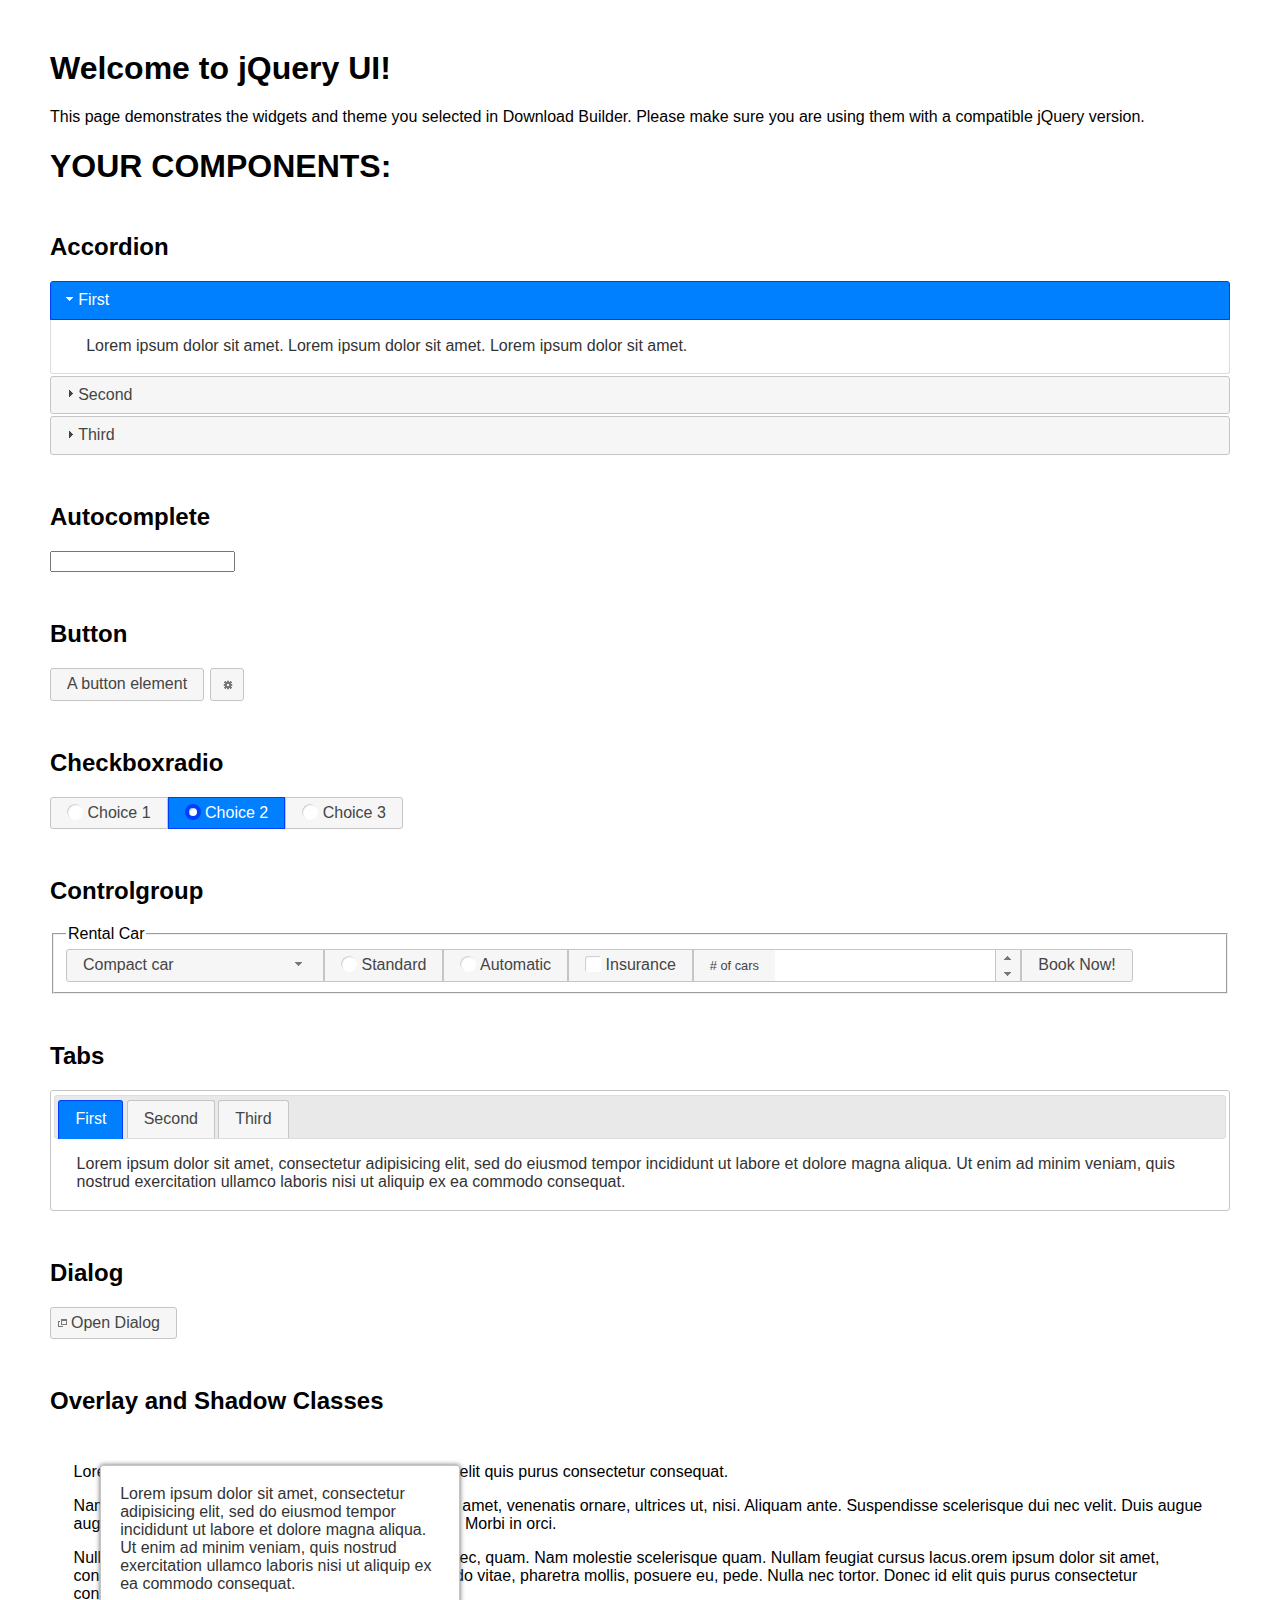
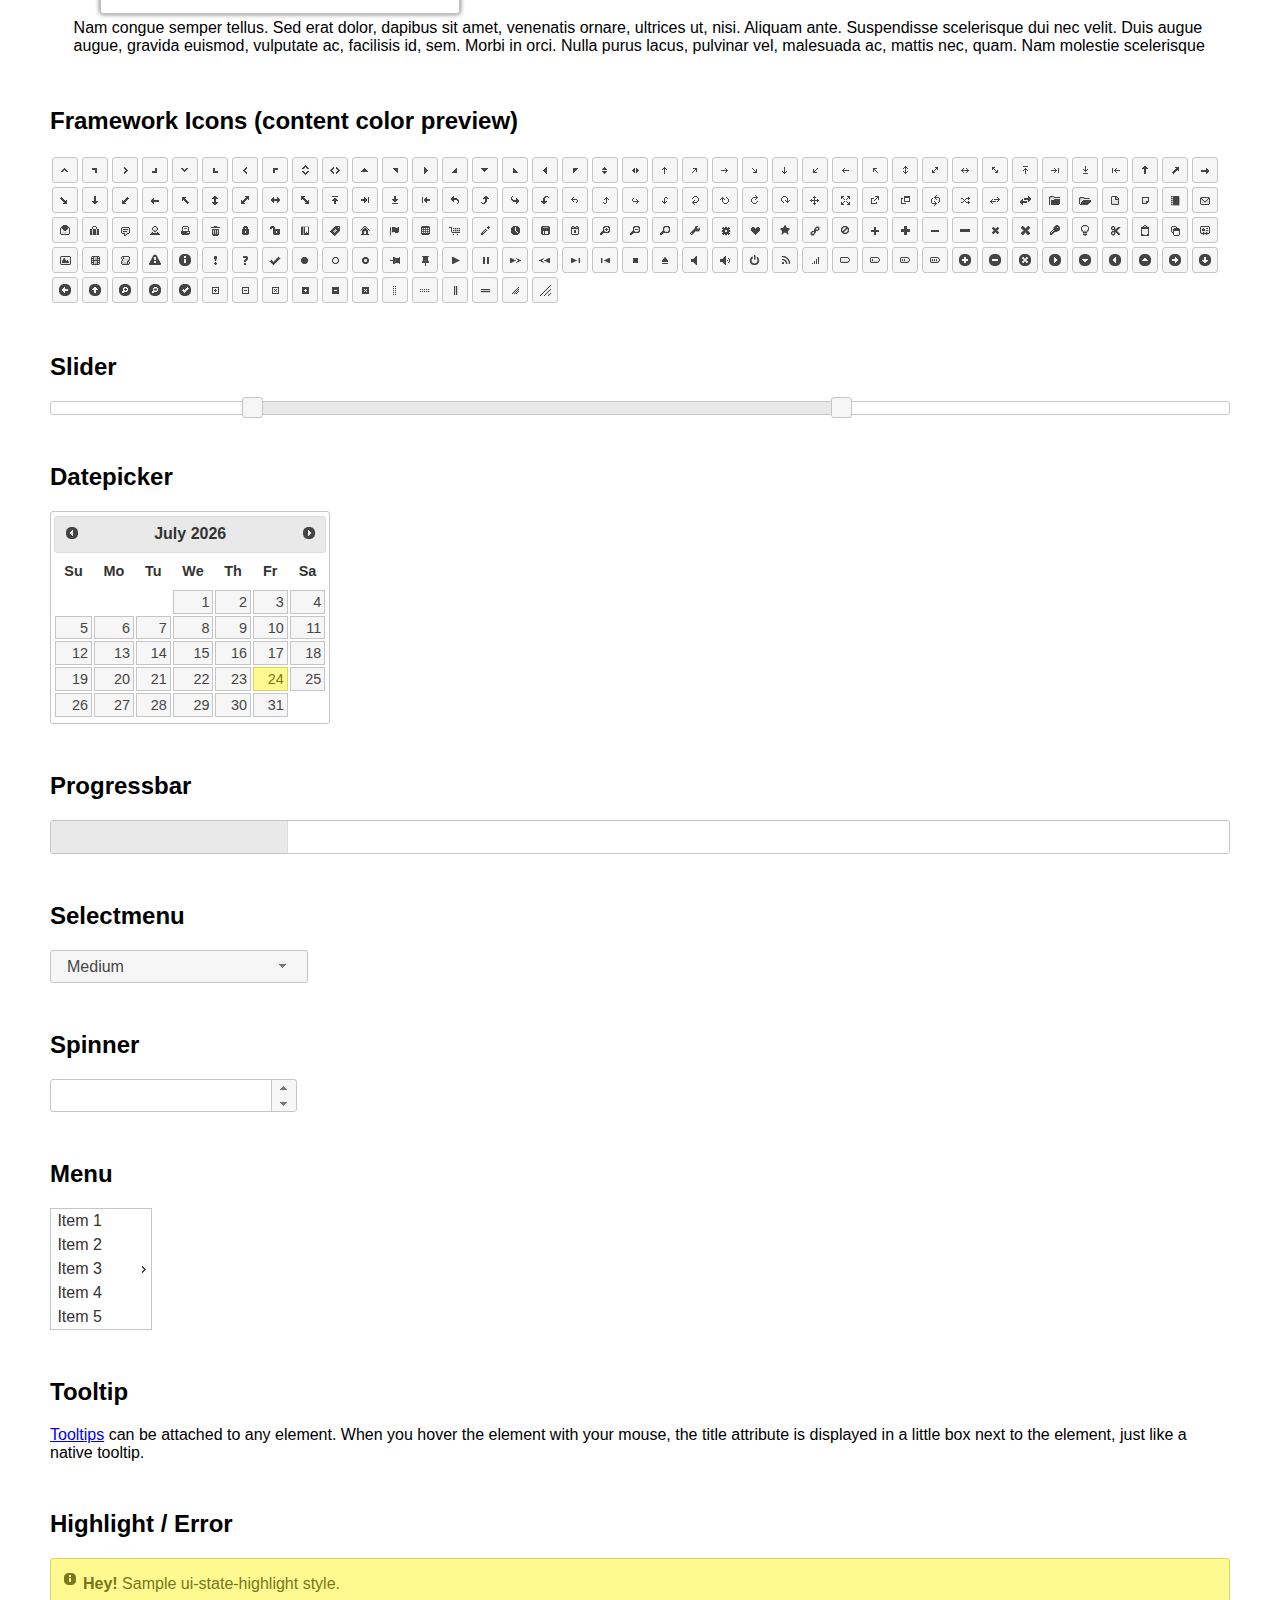
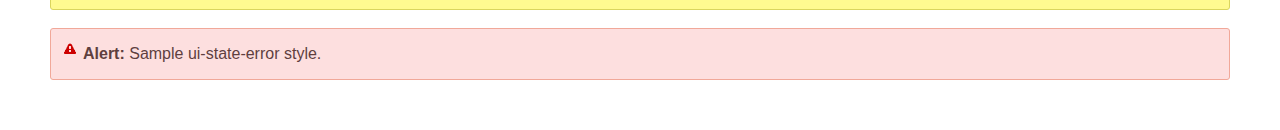
<file: KinveyKendoWiki/osrc/jquery-ui-1.12.1/index.html>
<!doctype html>
<html lang="us">
<head>
	<meta charset="utf-8">
	<title>jQuery UI Example Page</title>
	<link href="jquery-ui.css" rel="stylesheet">
	<style>
	body{
		font-family: "Trebuchet MS", sans-serif;
		margin: 50px;
	}
	.demoHeaders {
		margin-top: 2em;
	}
	#dialog-link {
		padding: .4em 1em .4em 20px;
		text-decoration: none;
		position: relative;
	}
	#dialog-link span.ui-icon {
		margin: 0 5px 0 0;
		position: absolute;
		left: .2em;
		top: 50%;
		margin-top: -8px;
	}
	#icons {
		margin: 0;
		padding: 0;
	}
	#icons li {
		margin: 2px;
		position: relative;
		padding: 4px 0;
		cursor: pointer;
		float: left;
		list-style: none;
	}
	#icons span.ui-icon {
		float: left;
		margin: 0 4px;
	}
	.fakewindowcontain .ui-widget-overlay {
		position: absolute;
	}
	select {
		width: 200px;
	}
	</style>
</head>
<body>

<h1>Welcome to jQuery UI!</h1>

<div class="ui-widget">
	<p>This page demonstrates the widgets and theme you selected in Download Builder. Please make sure you are using them with a compatible jQuery version.</p>
</div>

<h1>YOUR COMPONENTS:</h1>


<!-- Accordion -->
<h2 class="demoHeaders">Accordion</h2>
<div id="accordion">
	<h3>First</h3>
	<div>Lorem ipsum dolor sit amet. Lorem ipsum dolor sit amet. Lorem ipsum dolor sit amet.</div>
	<h3>Second</h3>
	<div>Phasellus mattis tincidunt nibh.</div>
	<h3>Third</h3>
	<div>Nam dui erat, auctor a, dignissim quis.</div>
</div>



<!-- Autocomplete -->
<h2 class="demoHeaders">Autocomplete</h2>
<div>
	<input id="autocomplete" title="type &quot;a&quot;">
</div>



<!-- Button -->
<h2 class="demoHeaders">Button</h2>
<button id="button">A button element</button>
<button id="button-icon">An icon-only button</button>



<!-- Checkboxradio -->
<h2 class="demoHeaders">Checkboxradio</h2>
<form style="margin-top: 1em;">
	<div id="radioset">
		<input type="radio" id="radio1" name="radio"><label for="radio1">Choice 1</label>
		<input type="radio" id="radio2" name="radio" checked="checked"><label for="radio2">Choice 2</label>
		<input type="radio" id="radio3" name="radio"><label for="radio3">Choice 3</label>
	</div>
</form>



<!-- Controlgroup -->
<h2 class="demoHeaders">Controlgroup</h2>
<fieldset>
	<legend>Rental Car</legend>
	<div id="controlgroup">
		<select id="car-type">
			<option>Compact car</option>
			<option>Midsize car</option>
			<option>Full size car</option>
			<option>SUV</option>
			<option>Luxury</option>
			<option>Truck</option>
			<option>Van</option>
		</select>
		<label for="transmission-standard">Standard</label>
		<input type="radio" name="transmission" id="transmission-standard">
		<label for="transmission-automatic">Automatic</label>
		<input type="radio" name="transmission" id="transmission-automatic">
		<label for="insurance">Insurance</label>
		<input type="checkbox" name="insurance" id="insurance">
		<label for="horizontal-spinner" class="ui-controlgroup-label"># of cars</label>
		<input id="horizontal-spinner" class="ui-spinner-input">
		<button>Book Now!</button>
	</div>
</fieldset>



<!-- Tabs -->
<h2 class="demoHeaders">Tabs</h2>
<div id="tabs">
	<ul>
		<li><a href="#tabs-1">First</a></li>
		<li><a href="#tabs-2">Second</a></li>
		<li><a href="#tabs-3">Third</a></li>
	</ul>
	<div id="tabs-1">Lorem ipsum dolor sit amet, consectetur adipisicing elit, sed do eiusmod tempor incididunt ut labore et dolore magna aliqua. Ut enim ad minim veniam, quis nostrud exercitation ullamco laboris nisi ut aliquip ex ea commodo consequat.</div>
	<div id="tabs-2">Phasellus mattis tincidunt nibh. Cras orci urna, blandit id, pretium vel, aliquet ornare, felis. Maecenas scelerisque sem non nisl. Fusce sed lorem in enim dictum bibendum.</div>
	<div id="tabs-3">Nam dui erat, auctor a, dignissim quis, sollicitudin eu, felis. Pellentesque nisi urna, interdum eget, sagittis et, consequat vestibulum, lacus. Mauris porttitor ullamcorper augue.</div>
</div>



<h2 class="demoHeaders">Dialog</h2>
<p>
	<button id="dialog-link" class="ui-button ui-corner-all ui-widget">
		<span class="ui-icon ui-icon-newwin"></span>Open Dialog
	</button>
</p>

<h2 class="demoHeaders">Overlay and Shadow Classes</h2>
<div style="position: relative; width: 96%; height: 200px; padding:1% 2%; overflow:hidden;" class="fakewindowcontain">
	<p>Lorem ipsum dolor sit amet,  Nulla nec tortor. Donec id elit quis purus consectetur consequat. </p><p>Nam congue semper tellus. Sed erat dolor, dapibus sit amet, venenatis ornare, ultrices ut, nisi. Aliquam ante. Suspendisse scelerisque dui nec velit. Duis augue augue, gravida euismod, vulputate ac, facilisis id, sem. Morbi in orci. </p><p>Nulla purus lacus, pulvinar vel, malesuada ac, mattis nec, quam. Nam molestie scelerisque quam. Nullam feugiat cursus lacus.orem ipsum dolor sit amet, consectetur adipiscing elit. Donec libero risus, commodo vitae, pharetra mollis, posuere eu, pede. Nulla nec tortor. Donec id elit quis purus consectetur consequat. </p><p>Nam congue semper tellus. Sed erat dolor, dapibus sit amet, venenatis ornare, ultrices ut, nisi. Aliquam ante. Suspendisse scelerisque dui nec velit. Duis augue augue, gravida euismod, vulputate ac, facilisis id, sem. Morbi in orci. Nulla purus lacus, pulvinar vel, malesuada ac, mattis nec, quam. Nam molestie scelerisque quam. </p><p>Nullam feugiat cursus lacus.orem ipsum dolor sit amet, consectetur adipiscing elit. Donec libero risus, commodo vitae, pharetra mollis, posuere eu, pede. Nulla nec tortor. Donec id elit quis purus consectetur consequat. Nam congue semper tellus. Sed erat dolor, dapibus sit amet, venenatis ornare, ultrices ut, nisi. Aliquam ante. </p><p>Suspendisse scelerisque dui nec velit. Duis augue augue, gravida euismod, vulputate ac, facilisis id, sem. Morbi in orci. Nulla purus lacus, pulvinar vel, malesuada ac, mattis nec, quam. Nam molestie scelerisque quam. Nullam feugiat cursus lacus.orem ipsum dolor sit amet, consectetur adipiscing elit. Donec libero risus, commodo vitae, pharetra mollis, posuere eu, pede. Nulla nec tortor. Donec id elit quis purus consectetur consequat. Nam congue semper tellus. Sed erat dolor, dapibus sit amet, venenatis ornare, ultrices ut, nisi. </p>

	<!-- ui-dialog -->
	<div class="ui-widget-overlay ui-front"></div>
	<div style="position: absolute; width: 320px; left: 50px; top: 30px; padding: 1.2em" class="ui-widget ui-front ui-widget-content ui-corner-all ui-widget-shadow">
		Lorem ipsum dolor sit amet, consectetur adipisicing elit, sed do eiusmod tempor incididunt ut labore et dolore magna aliqua. Ut enim ad minim veniam, quis nostrud exercitation ullamco laboris nisi ut aliquip ex ea commodo consequat.
	</div>

</div>

<!-- ui-dialog -->
<div id="dialog" title="Dialog Title">
	<p>Lorem ipsum dolor sit amet, consectetur adipisicing elit, sed do eiusmod tempor incididunt ut labore et dolore magna aliqua. Ut enim ad minim veniam, quis nostrud exercitation ullamco laboris nisi ut aliquip ex ea commodo consequat.</p>
</div>



<h2 class="demoHeaders">Framework Icons (content color preview)</h2>
<ul id="icons" class="ui-widget ui-helper-clearfix">
	<li class="ui-state-default ui-corner-all" title=".ui-icon-caret-1-n"><span class="ui-icon ui-icon-caret-1-n"></span></li>
	<li class="ui-state-default ui-corner-all" title=".ui-icon-caret-1-ne"><span class="ui-icon ui-icon-caret-1-ne"></span></li>
	<li class="ui-state-default ui-corner-all" title=".ui-icon-caret-1-e"><span class="ui-icon ui-icon-caret-1-e"></span></li>
	<li class="ui-state-default ui-corner-all" title=".ui-icon-caret-1-se"><span class="ui-icon ui-icon-caret-1-se"></span></li>
	<li class="ui-state-default ui-corner-all" title=".ui-icon-caret-1-s"><span class="ui-icon ui-icon-caret-1-s"></span></li>
	<li class="ui-state-default ui-corner-all" title=".ui-icon-caret-1-sw"><span class="ui-icon ui-icon-caret-1-sw"></span></li>
	<li class="ui-state-default ui-corner-all" title=".ui-icon-caret-1-w"><span class="ui-icon ui-icon-caret-1-w"></span></li>
	<li class="ui-state-default ui-corner-all" title=".ui-icon-caret-1-nw"><span class="ui-icon ui-icon-caret-1-nw"></span></li>
	<li class="ui-state-default ui-corner-all" title=".ui-icon-caret-2-n-s"><span class="ui-icon ui-icon-caret-2-n-s"></span></li>
	<li class="ui-state-default ui-corner-all" title=".ui-icon-caret-2-e-w"><span class="ui-icon ui-icon-caret-2-e-w"></span></li>
	<li class="ui-state-default ui-corner-all" title=".ui-icon-triangle-1-n"><span class="ui-icon ui-icon-triangle-1-n"></span></li>
	<li class="ui-state-default ui-corner-all" title=".ui-icon-triangle-1-ne"><span class="ui-icon ui-icon-triangle-1-ne"></span></li>
	<li class="ui-state-default ui-corner-all" title=".ui-icon-triangle-1-e"><span class="ui-icon ui-icon-triangle-1-e"></span></li>
	<li class="ui-state-default ui-corner-all" title=".ui-icon-triangle-1-se"><span class="ui-icon ui-icon-triangle-1-se"></span></li>
	<li class="ui-state-default ui-corner-all" title=".ui-icon-triangle-1-s"><span class="ui-icon ui-icon-triangle-1-s"></span></li>
	<li class="ui-state-default ui-corner-all" title=".ui-icon-triangle-1-sw"><span class="ui-icon ui-icon-triangle-1-sw"></span></li>
	<li class="ui-state-default ui-corner-all" title=".ui-icon-triangle-1-w"><span class="ui-icon ui-icon-triangle-1-w"></span></li>
	<li class="ui-state-default ui-corner-all" title=".ui-icon-triangle-1-nw"><span class="ui-icon ui-icon-triangle-1-nw"></span></li>
	<li class="ui-state-default ui-corner-all" title=".ui-icon-triangle-2-n-s"><span class="ui-icon ui-icon-triangle-2-n-s"></span></li>
	<li class="ui-state-default ui-corner-all" title=".ui-icon-triangle-2-e-w"><span class="ui-icon ui-icon-triangle-2-e-w"></span></li>
	<li class="ui-state-default ui-corner-all" title=".ui-icon-arrow-1-n"><span class="ui-icon ui-icon-arrow-1-n"></span></li>
	<li class="ui-state-default ui-corner-all" title=".ui-icon-arrow-1-ne"><span class="ui-icon ui-icon-arrow-1-ne"></span></li>
	<li class="ui-state-default ui-corner-all" title=".ui-icon-arrow-1-e"><span class="ui-icon ui-icon-arrow-1-e"></span></li>
	<li class="ui-state-default ui-corner-all" title=".ui-icon-arrow-1-se"><span class="ui-icon ui-icon-arrow-1-se"></span></li>
	<li class="ui-state-default ui-corner-all" title=".ui-icon-arrow-1-s"><span class="ui-icon ui-icon-arrow-1-s"></span></li>
	<li class="ui-state-default ui-corner-all" title=".ui-icon-arrow-1-sw"><span class="ui-icon ui-icon-arrow-1-sw"></span></li>
	<li class="ui-state-default ui-corner-all" title=".ui-icon-arrow-1-w"><span class="ui-icon ui-icon-arrow-1-w"></span></li>
	<li class="ui-state-default ui-corner-all" title=".ui-icon-arrow-1-nw"><span class="ui-icon ui-icon-arrow-1-nw"></span></li>
	<li class="ui-state-default ui-corner-all" title=".ui-icon-arrow-2-n-s"><span class="ui-icon ui-icon-arrow-2-n-s"></span></li>
	<li class="ui-state-default ui-corner-all" title=".ui-icon-arrow-2-ne-sw"><span class="ui-icon ui-icon-arrow-2-ne-sw"></span></li>
	<li class="ui-state-default ui-corner-all" title=".ui-icon-arrow-2-e-w"><span class="ui-icon ui-icon-arrow-2-e-w"></span></li>
	<li class="ui-state-default ui-corner-all" title=".ui-icon-arrow-2-se-nw"><span class="ui-icon ui-icon-arrow-2-se-nw"></span></li>
	<li class="ui-state-default ui-corner-all" title=".ui-icon-arrowstop-1-n"><span class="ui-icon ui-icon-arrowstop-1-n"></span></li>
	<li class="ui-state-default ui-corner-all" title=".ui-icon-arrowstop-1-e"><span class="ui-icon ui-icon-arrowstop-1-e"></span></li>
	<li class="ui-state-default ui-corner-all" title=".ui-icon-arrowstop-1-s"><span class="ui-icon ui-icon-arrowstop-1-s"></span></li>
	<li class="ui-state-default ui-corner-all" title=".ui-icon-arrowstop-1-w"><span class="ui-icon ui-icon-arrowstop-1-w"></span></li>
	<li class="ui-state-default ui-corner-all" title=".ui-icon-arrowthick-1-n"><span class="ui-icon ui-icon-arrowthick-1-n"></span></li>
	<li class="ui-state-default ui-corner-all" title=".ui-icon-arrowthick-1-ne"><span class="ui-icon ui-icon-arrowthick-1-ne"></span></li>
	<li class="ui-state-default ui-corner-all" title=".ui-icon-arrowthick-1-e"><span class="ui-icon ui-icon-arrowthick-1-e"></span></li>
	<li class="ui-state-default ui-corner-all" title=".ui-icon-arrowthick-1-se"><span class="ui-icon ui-icon-arrowthick-1-se"></span></li>
	<li class="ui-state-default ui-corner-all" title=".ui-icon-arrowthick-1-s"><span class="ui-icon ui-icon-arrowthick-1-s"></span></li>
	<li class="ui-state-default ui-corner-all" title=".ui-icon-arrowthick-1-sw"><span class="ui-icon ui-icon-arrowthick-1-sw"></span></li>
	<li class="ui-state-default ui-corner-all" title=".ui-icon-arrowthick-1-w"><span class="ui-icon ui-icon-arrowthick-1-w"></span></li>
	<li class="ui-state-default ui-corner-all" title=".ui-icon-arrowthick-1-nw"><span class="ui-icon ui-icon-arrowthick-1-nw"></span></li>
	<li class="ui-state-default ui-corner-all" title=".ui-icon-arrowthick-2-n-s"><span class="ui-icon ui-icon-arrowthick-2-n-s"></span></li>
	<li class="ui-state-default ui-corner-all" title=".ui-icon-arrowthick-2-ne-sw"><span class="ui-icon ui-icon-arrowthick-2-ne-sw"></span></li>
	<li class="ui-state-default ui-corner-all" title=".ui-icon-arrowthick-2-e-w"><span class="ui-icon ui-icon-arrowthick-2-e-w"></span></li>
	<li class="ui-state-default ui-corner-all" title=".ui-icon-arrowthick-2-se-nw"><span class="ui-icon ui-icon-arrowthick-2-se-nw"></span></li>
	<li class="ui-state-default ui-corner-all" title=".ui-icon-arrowthickstop-1-n"><span class="ui-icon ui-icon-arrowthickstop-1-n"></span></li>
	<li class="ui-state-default ui-corner-all" title=".ui-icon-arrowthickstop-1-e"><span class="ui-icon ui-icon-arrowthickstop-1-e"></span></li>
	<li class="ui-state-default ui-corner-all" title=".ui-icon-arrowthickstop-1-s"><span class="ui-icon ui-icon-arrowthickstop-1-s"></span></li>
	<li class="ui-state-default ui-corner-all" title=".ui-icon-arrowthickstop-1-w"><span class="ui-icon ui-icon-arrowthickstop-1-w"></span></li>
	<li class="ui-state-default ui-corner-all" title=".ui-icon-arrowreturnthick-1-w"><span class="ui-icon ui-icon-arrowreturnthick-1-w"></span></li>
	<li class="ui-state-default ui-corner-all" title=".ui-icon-arrowreturnthick-1-n"><span class="ui-icon ui-icon-arrowreturnthick-1-n"></span></li>
	<li class="ui-state-default ui-corner-all" title=".ui-icon-arrowreturnthick-1-e"><span class="ui-icon ui-icon-arrowreturnthick-1-e"></span></li>
	<li class="ui-state-default ui-corner-all" title=".ui-icon-arrowreturnthick-1-s"><span class="ui-icon ui-icon-arrowreturnthick-1-s"></span></li>
	<li class="ui-state-default ui-corner-all" title=".ui-icon-arrowreturn-1-w"><span class="ui-icon ui-icon-arrowreturn-1-w"></span></li>
	<li class="ui-state-default ui-corner-all" title=".ui-icon-arrowreturn-1-n"><span class="ui-icon ui-icon-arrowreturn-1-n"></span></li>
	<li class="ui-state-default ui-corner-all" title=".ui-icon-arrowreturn-1-e"><span class="ui-icon ui-icon-arrowreturn-1-e"></span></li>
	<li class="ui-state-default ui-corner-all" title=".ui-icon-arrowreturn-1-s"><span class="ui-icon ui-icon-arrowreturn-1-s"></span></li>
	<li class="ui-state-default ui-corner-all" title=".ui-icon-arrowrefresh-1-w"><span class="ui-icon ui-icon-arrowrefresh-1-w"></span></li>
	<li class="ui-state-default ui-corner-all" title=".ui-icon-arrowrefresh-1-n"><span class="ui-icon ui-icon-arrowrefresh-1-n"></span></li>
	<li class="ui-state-default ui-corner-all" title=".ui-icon-arrowrefresh-1-e"><span class="ui-icon ui-icon-arrowrefresh-1-e"></span></li>
	<li class="ui-state-default ui-corner-all" title=".ui-icon-arrowrefresh-1-s"><span class="ui-icon ui-icon-arrowrefresh-1-s"></span></li>
	<li class="ui-state-default ui-corner-all" title=".ui-icon-arrow-4"><span class="ui-icon ui-icon-arrow-4"></span></li>
	<li class="ui-state-default ui-corner-all" title=".ui-icon-arrow-4-diag"><span class="ui-icon ui-icon-arrow-4-diag"></span></li>
	<li class="ui-state-default ui-corner-all" title=".ui-icon-extlink"><span class="ui-icon ui-icon-extlink"></span></li>
	<li class="ui-state-default ui-corner-all" title=".ui-icon-newwin"><span class="ui-icon ui-icon-newwin"></span></li>
	<li class="ui-state-default ui-corner-all" title=".ui-icon-refresh"><span class="ui-icon ui-icon-refresh"></span></li>
	<li class="ui-state-default ui-corner-all" title=".ui-icon-shuffle"><span class="ui-icon ui-icon-shuffle"></span></li>
	<li class="ui-state-default ui-corner-all" title=".ui-icon-transfer-e-w"><span class="ui-icon ui-icon-transfer-e-w"></span></li>
	<li class="ui-state-default ui-corner-all" title=".ui-icon-transferthick-e-w"><span class="ui-icon ui-icon-transferthick-e-w"></span></li>
	<li class="ui-state-default ui-corner-all" title=".ui-icon-folder-collapsed"><span class="ui-icon ui-icon-folder-collapsed"></span></li>
	<li class="ui-state-default ui-corner-all" title=".ui-icon-folder-open"><span class="ui-icon ui-icon-folder-open"></span></li>
	<li class="ui-state-default ui-corner-all" title=".ui-icon-document"><span class="ui-icon ui-icon-document"></span></li>
	<li class="ui-state-default ui-corner-all" title=".ui-icon-document-b"><span class="ui-icon ui-icon-document-b"></span></li>
	<li class="ui-state-default ui-corner-all" title=".ui-icon-note"><span class="ui-icon ui-icon-note"></span></li>
	<li class="ui-state-default ui-corner-all" title=".ui-icon-mail-closed"><span class="ui-icon ui-icon-mail-closed"></span></li>
	<li class="ui-state-default ui-corner-all" title=".ui-icon-mail-open"><span class="ui-icon ui-icon-mail-open"></span></li>
	<li class="ui-state-default ui-corner-all" title=".ui-icon-suitcase"><span class="ui-icon ui-icon-suitcase"></span></li>
	<li class="ui-state-default ui-corner-all" title=".ui-icon-comment"><span class="ui-icon ui-icon-comment"></span></li>
	<li class="ui-state-default ui-corner-all" title=".ui-icon-person"><span class="ui-icon ui-icon-person"></span></li>
	<li class="ui-state-default ui-corner-all" title=".ui-icon-print"><span class="ui-icon ui-icon-print"></span></li>
	<li class="ui-state-default ui-corner-all" title=".ui-icon-trash"><span class="ui-icon ui-icon-trash"></span></li>
	<li class="ui-state-default ui-corner-all" title=".ui-icon-locked"><span class="ui-icon ui-icon-locked"></span></li>
	<li class="ui-state-default ui-corner-all" title=".ui-icon-unlocked"><span class="ui-icon ui-icon-unlocked"></span></li>
	<li class="ui-state-default ui-corner-all" title=".ui-icon-bookmark"><span class="ui-icon ui-icon-bookmark"></span></li>
	<li class="ui-state-default ui-corner-all" title=".ui-icon-tag"><span class="ui-icon ui-icon-tag"></span></li>
	<li class="ui-state-default ui-corner-all" title=".ui-icon-home"><span class="ui-icon ui-icon-home"></span></li>
	<li class="ui-state-default ui-corner-all" title=".ui-icon-flag"><span class="ui-icon ui-icon-flag"></span></li>
	<li class="ui-state-default ui-corner-all" title=".ui-icon-calculator"><span class="ui-icon ui-icon-calculator"></span></li>
	<li class="ui-state-default ui-corner-all" title=".ui-icon-cart"><span class="ui-icon ui-icon-cart"></span></li>
	<li class="ui-state-default ui-corner-all" title=".ui-icon-pencil"><span class="ui-icon ui-icon-pencil"></span></li>
	<li class="ui-state-default ui-corner-all" title=".ui-icon-clock"><span class="ui-icon ui-icon-clock"></span></li>
	<li class="ui-state-default ui-corner-all" title=".ui-icon-disk"><span class="ui-icon ui-icon-disk"></span></li>
	<li class="ui-state-default ui-corner-all" title=".ui-icon-calendar"><span class="ui-icon ui-icon-calendar"></span></li>
	<li class="ui-state-default ui-corner-all" title=".ui-icon-zoomin"><span class="ui-icon ui-icon-zoomin"></span></li>
	<li class="ui-state-default ui-corner-all" title=".ui-icon-zoomout"><span class="ui-icon ui-icon-zoomout"></span></li>
	<li class="ui-state-default ui-corner-all" title=".ui-icon-search"><span class="ui-icon ui-icon-search"></span></li>
	<li class="ui-state-default ui-corner-all" title=".ui-icon-wrench"><span class="ui-icon ui-icon-wrench"></span></li>
	<li class="ui-state-default ui-corner-all" title=".ui-icon-gear"><span class="ui-icon ui-icon-gear"></span></li>
	<li class="ui-state-default ui-corner-all" title=".ui-icon-heart"><span class="ui-icon ui-icon-heart"></span></li>
	<li class="ui-state-default ui-corner-all" title=".ui-icon-star"><span class="ui-icon ui-icon-star"></span></li>
	<li class="ui-state-default ui-corner-all" title=".ui-icon-link"><span class="ui-icon ui-icon-link"></span></li>
	<li class="ui-state-default ui-corner-all" title=".ui-icon-cancel"><span class="ui-icon ui-icon-cancel"></span></li>
	<li class="ui-state-default ui-corner-all" title=".ui-icon-plus"><span class="ui-icon ui-icon-plus"></span></li>
	<li class="ui-state-default ui-corner-all" title=".ui-icon-plusthick"><span class="ui-icon ui-icon-plusthick"></span></li>
	<li class="ui-state-default ui-corner-all" title=".ui-icon-minus"><span class="ui-icon ui-icon-minus"></span></li>
	<li class="ui-state-default ui-corner-all" title=".ui-icon-minusthick"><span class="ui-icon ui-icon-minusthick"></span></li>
	<li class="ui-state-default ui-corner-all" title=".ui-icon-close"><span class="ui-icon ui-icon-close"></span></li>
	<li class="ui-state-default ui-corner-all" title=".ui-icon-closethick"><span class="ui-icon ui-icon-closethick"></span></li>
	<li class="ui-state-default ui-corner-all" title=".ui-icon-key"><span class="ui-icon ui-icon-key"></span></li>
	<li class="ui-state-default ui-corner-all" title=".ui-icon-lightbulb"><span class="ui-icon ui-icon-lightbulb"></span></li>
	<li class="ui-state-default ui-corner-all" title=".ui-icon-scissors"><span class="ui-icon ui-icon-scissors"></span></li>
	<li class="ui-state-default ui-corner-all" title=".ui-icon-clipboard"><span class="ui-icon ui-icon-clipboard"></span></li>
	<li class="ui-state-default ui-corner-all" title=".ui-icon-copy"><span class="ui-icon ui-icon-copy"></span></li>
	<li class="ui-state-default ui-corner-all" title=".ui-icon-contact"><span class="ui-icon ui-icon-contact"></span></li>
	<li class="ui-state-default ui-corner-all" title=".ui-icon-image"><span class="ui-icon ui-icon-image"></span></li>
	<li class="ui-state-default ui-corner-all" title=".ui-icon-video"><span class="ui-icon ui-icon-video"></span></li>
	<li class="ui-state-default ui-corner-all" title=".ui-icon-script"><span class="ui-icon ui-icon-script"></span></li>
	<li class="ui-state-default ui-corner-all" title=".ui-icon-alert"><span class="ui-icon ui-icon-alert"></span></li>
	<li class="ui-state-default ui-corner-all" title=".ui-icon-info"><span class="ui-icon ui-icon-info"></span></li>
	<li class="ui-state-default ui-corner-all" title=".ui-icon-notice"><span class="ui-icon ui-icon-notice"></span></li>
	<li class="ui-state-default ui-corner-all" title=".ui-icon-help"><span class="ui-icon ui-icon-help"></span></li>
	<li class="ui-state-default ui-corner-all" title=".ui-icon-check"><span class="ui-icon ui-icon-check"></span></li>
	<li class="ui-state-default ui-corner-all" title=".ui-icon-bullet"><span class="ui-icon ui-icon-bullet"></span></li>
	<li class="ui-state-default ui-corner-all" title=".ui-icon-radio-off"><span class="ui-icon ui-icon-radio-off"></span></li>
	<li class="ui-state-default ui-corner-all" title=".ui-icon-radio-on"><span class="ui-icon ui-icon-radio-on"></span></li>
	<li class="ui-state-default ui-corner-all" title=".ui-icon-pin-w"><span class="ui-icon ui-icon-pin-w"></span></li>
	<li class="ui-state-default ui-corner-all" title=".ui-icon-pin-s"><span class="ui-icon ui-icon-pin-s"></span></li>
	<li class="ui-state-default ui-corner-all" title=".ui-icon-play"><span class="ui-icon ui-icon-play"></span></li>
	<li class="ui-state-default ui-corner-all" title=".ui-icon-pause"><span class="ui-icon ui-icon-pause"></span></li>
	<li class="ui-state-default ui-corner-all" title=".ui-icon-seek-next"><span class="ui-icon ui-icon-seek-next"></span></li>
	<li class="ui-state-default ui-corner-all" title=".ui-icon-seek-prev"><span class="ui-icon ui-icon-seek-prev"></span></li>
	<li class="ui-state-default ui-corner-all" title=".ui-icon-seek-end"><span class="ui-icon ui-icon-seek-end"></span></li>
	<li class="ui-state-default ui-corner-all" title=".ui-icon-seek-first"><span class="ui-icon ui-icon-seek-first"></span></li>
	<li class="ui-state-default ui-corner-all" title=".ui-icon-stop"><span class="ui-icon ui-icon-stop"></span></li>
	<li class="ui-state-default ui-corner-all" title=".ui-icon-eject"><span class="ui-icon ui-icon-eject"></span></li>
	<li class="ui-state-default ui-corner-all" title=".ui-icon-volume-off"><span class="ui-icon ui-icon-volume-off"></span></li>
	<li class="ui-state-default ui-corner-all" title=".ui-icon-volume-on"><span class="ui-icon ui-icon-volume-on"></span></li>
	<li class="ui-state-default ui-corner-all" title=".ui-icon-power"><span class="ui-icon ui-icon-power"></span></li>
	<li class="ui-state-default ui-corner-all" title=".ui-icon-signal-diag"><span class="ui-icon ui-icon-signal-diag"></span></li>
	<li class="ui-state-default ui-corner-all" title=".ui-icon-signal"><span class="ui-icon ui-icon-signal"></span></li>
	<li class="ui-state-default ui-corner-all" title=".ui-icon-battery-0"><span class="ui-icon ui-icon-battery-0"></span></li>
	<li class="ui-state-default ui-corner-all" title=".ui-icon-battery-1"><span class="ui-icon ui-icon-battery-1"></span></li>
	<li class="ui-state-default ui-corner-all" title=".ui-icon-battery-2"><span class="ui-icon ui-icon-battery-2"></span></li>
	<li class="ui-state-default ui-corner-all" title=".ui-icon-battery-3"><span class="ui-icon ui-icon-battery-3"></span></li>
	<li class="ui-state-default ui-corner-all" title=".ui-icon-circle-plus"><span class="ui-icon ui-icon-circle-plus"></span></li>
	<li class="ui-state-default ui-corner-all" title=".ui-icon-circle-minus"><span class="ui-icon ui-icon-circle-minus"></span></li>
	<li class="ui-state-default ui-corner-all" title=".ui-icon-circle-close"><span class="ui-icon ui-icon-circle-close"></span></li>
	<li class="ui-state-default ui-corner-all" title=".ui-icon-circle-triangle-e"><span class="ui-icon ui-icon-circle-triangle-e"></span></li>
	<li class="ui-state-default ui-corner-all" title=".ui-icon-circle-triangle-s"><span class="ui-icon ui-icon-circle-triangle-s"></span></li>
	<li class="ui-state-default ui-corner-all" title=".ui-icon-circle-triangle-w"><span class="ui-icon ui-icon-circle-triangle-w"></span></li>
	<li class="ui-state-default ui-corner-all" title=".ui-icon-circle-triangle-n"><span class="ui-icon ui-icon-circle-triangle-n"></span></li>
	<li class="ui-state-default ui-corner-all" title=".ui-icon-circle-arrow-e"><span class="ui-icon ui-icon-circle-arrow-e"></span></li>
	<li class="ui-state-default ui-corner-all" title=".ui-icon-circle-arrow-s"><span class="ui-icon ui-icon-circle-arrow-s"></span></li>
	<li class="ui-state-default ui-corner-all" title=".ui-icon-circle-arrow-w"><span class="ui-icon ui-icon-circle-arrow-w"></span></li>
	<li class="ui-state-default ui-corner-all" title=".ui-icon-circle-arrow-n"><span class="ui-icon ui-icon-circle-arrow-n"></span></li>
	<li class="ui-state-default ui-corner-all" title=".ui-icon-circle-zoomin"><span class="ui-icon ui-icon-circle-zoomin"></span></li>
	<li class="ui-state-default ui-corner-all" title=".ui-icon-circle-zoomout"><span class="ui-icon ui-icon-circle-zoomout"></span></li>
	<li class="ui-state-default ui-corner-all" title=".ui-icon-circle-check"><span class="ui-icon ui-icon-circle-check"></span></li>
	<li class="ui-state-default ui-corner-all" title=".ui-icon-circlesmall-plus"><span class="ui-icon ui-icon-circlesmall-plus"></span></li>
	<li class="ui-state-default ui-corner-all" title=".ui-icon-circlesmall-minus"><span class="ui-icon ui-icon-circlesmall-minus"></span></li>
	<li class="ui-state-default ui-corner-all" title=".ui-icon-circlesmall-close"><span class="ui-icon ui-icon-circlesmall-close"></span></li>
	<li class="ui-state-default ui-corner-all" title=".ui-icon-squaresmall-plus"><span class="ui-icon ui-icon-squaresmall-plus"></span></li>
	<li class="ui-state-default ui-corner-all" title=".ui-icon-squaresmall-minus"><span class="ui-icon ui-icon-squaresmall-minus"></span></li>
	<li class="ui-state-default ui-corner-all" title=".ui-icon-squaresmall-close"><span class="ui-icon ui-icon-squaresmall-close"></span></li>
	<li class="ui-state-default ui-corner-all" title=".ui-icon-grip-dotted-vertical"><span class="ui-icon ui-icon-grip-dotted-vertical"></span></li>
	<li class="ui-state-default ui-corner-all" title=".ui-icon-grip-dotted-horizontal"><span class="ui-icon ui-icon-grip-dotted-horizontal"></span></li>
	<li class="ui-state-default ui-corner-all" title=".ui-icon-grip-solid-vertical"><span class="ui-icon ui-icon-grip-solid-vertical"></span></li>
	<li class="ui-state-default ui-corner-all" title=".ui-icon-grip-solid-horizontal"><span class="ui-icon ui-icon-grip-solid-horizontal"></span></li>
	<li class="ui-state-default ui-corner-all" title=".ui-icon-gripsmall-diagonal-se"><span class="ui-icon ui-icon-gripsmall-diagonal-se"></span></li>
	<li class="ui-state-default ui-corner-all" title=".ui-icon-grip-diagonal-se"><span class="ui-icon ui-icon-grip-diagonal-se"></span></li>
</ul>


<!-- Slider -->
<h2 class="demoHeaders">Slider</h2>
<div id="slider"></div>



<!-- Datepicker -->
<h2 class="demoHeaders">Datepicker</h2>
<div id="datepicker"></div>



<!-- Progressbar -->
<h2 class="demoHeaders">Progressbar</h2>
<div id="progressbar"></div>



<!-- Progressbar -->
<h2 class="demoHeaders">Selectmenu</h2>
<select id="selectmenu">
	<option>Slower</option>
	<option>Slow</option>
	<option selected="selected">Medium</option>
	<option>Fast</option>
	<option>Faster</option>
</select>



<!-- Spinner -->
<h2 class="demoHeaders">Spinner</h2>
<input id="spinner">



<!-- Menu -->
<h2 class="demoHeaders">Menu</h2>
<ul style="width:100px;" id="menu">
	<li><div>Item 1</div></li>
	<li><div>Item 2</div></li>
	<li><div>Item 3</div>
		<ul>
			<li><div>Item 3-1</div></li>
			<li><div>Item 3-2</div></li>
			<li><div>Item 3-3</div></li>
			<li><div>Item 3-4</div></li>
			<li><div>Item 3-5</div></li>
		</ul>
	</li>
	<li><div>Item 4</div></li>
	<li><div>Item 5</div></li>
</ul>



<!-- Tooltip -->
<h2 class="demoHeaders">Tooltip</h2>
<p id="tooltip">
	<a href="#" title="That&apos;s what this widget is">Tooltips</a> can be attached to any element. When you hover
the element with your mouse, the title attribute is displayed in a little box next to the element, just like a native tooltip.
</p>


<!-- Highlight / Error -->
<h2 class="demoHeaders">Highlight / Error</h2>
<div class="ui-widget">
	<div class="ui-state-highlight ui-corner-all" style="margin-top: 20px; padding: 0 .7em;">
		<p><span class="ui-icon ui-icon-info" style="float: left; margin-right: .3em;"></span>
		<strong>Hey!</strong> Sample ui-state-highlight style.</p>
	</div>
</div>
<br>
<div class="ui-widget">
	<div class="ui-state-error ui-corner-all" style="padding: 0 .7em;">
		<p><span class="ui-icon ui-icon-alert" style="float: left; margin-right: .3em;"></span>
		<strong>Alert:</strong> Sample ui-state-error style.</p>
	</div>
</div>

<script src="external/jquery/jquery.js"></script>
<script src="jquery-ui.js"></script>
<script>

$( "#accordion" ).accordion();



var availableTags = [
	"ActionScript",
	"AppleScript",
	"Asp",
	"BASIC",
	"C",
	"C++",
	"Clojure",
	"COBOL",
	"ColdFusion",
	"Erlang",
	"Fortran",
	"Groovy",
	"Haskell",
	"Java",
	"JavaScript",
	"Lisp",
	"Perl",
	"PHP",
	"Python",
	"Ruby",
	"Scala",
	"Scheme"
];
$( "#autocomplete" ).autocomplete({
	source: availableTags
});



$( "#button" ).button();
$( "#button-icon" ).button({
	icon: "ui-icon-gear",
	showLabel: false
});



$( "#radioset" ).buttonset();



$( "#controlgroup" ).controlgroup();



$( "#tabs" ).tabs();



$( "#dialog" ).dialog({
	autoOpen: false,
	width: 400,
	buttons: [
		{
			text: "Ok",
			click: function() {
				$( this ).dialog( "close" );
			}
		},
		{
			text: "Cancel",
			click: function() {
				$( this ).dialog( "close" );
			}
		}
	]
});

// Link to open the dialog
$( "#dialog-link" ).click(function( event ) {
	$( "#dialog" ).dialog( "open" );
	event.preventDefault();
});



$( "#datepicker" ).datepicker({
	inline: true
});



$( "#slider" ).slider({
	range: true,
	values: [ 17, 67 ]
});



$( "#progressbar" ).progressbar({
	value: 20
});



$( "#spinner" ).spinner();



$( "#menu" ).menu();



$( "#tooltip" ).tooltip();



$( "#selectmenu" ).selectmenu();


// Hover states on the static widgets
$( "#dialog-link, #icons li" ).hover(
	function() {
		$( this ).addClass( "ui-state-hover" );
	},
	function() {
		$( this ).removeClass( "ui-state-hover" );
	}
);
</script>
</body>
</html>
</file>
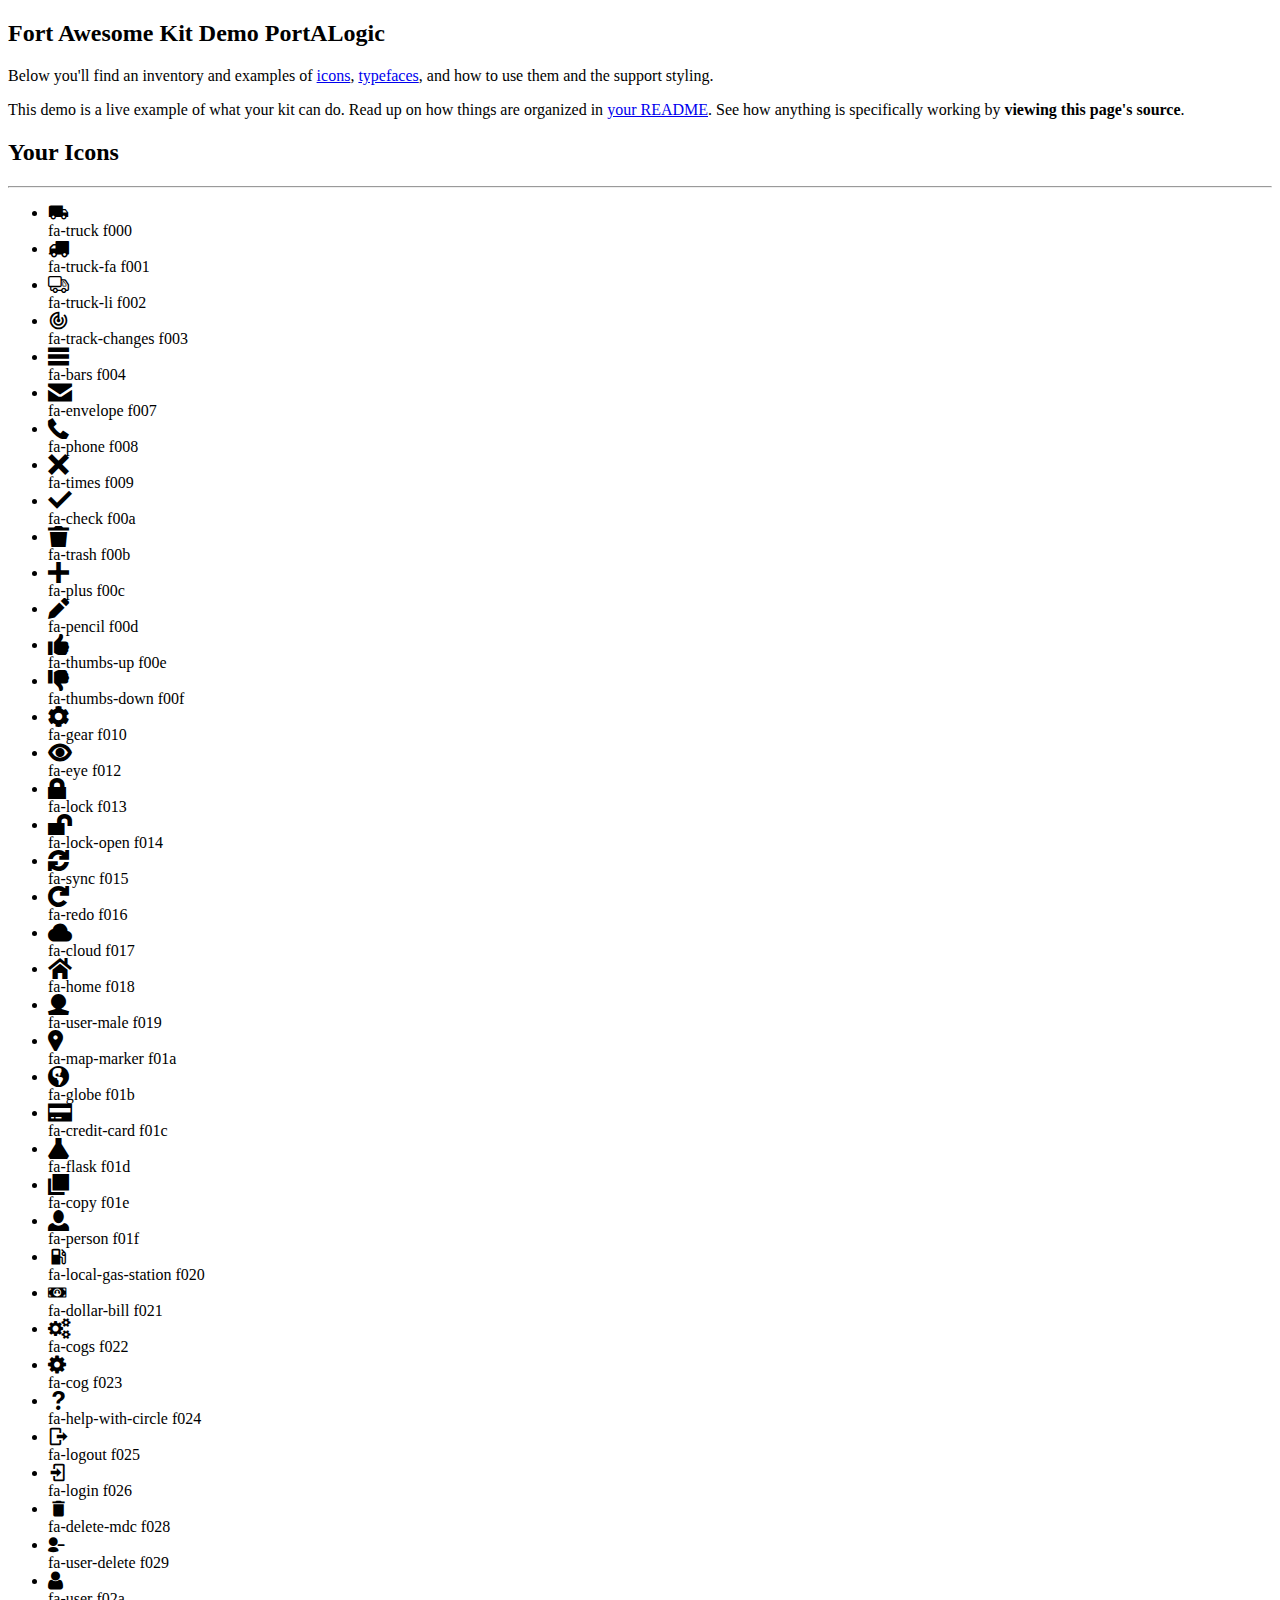
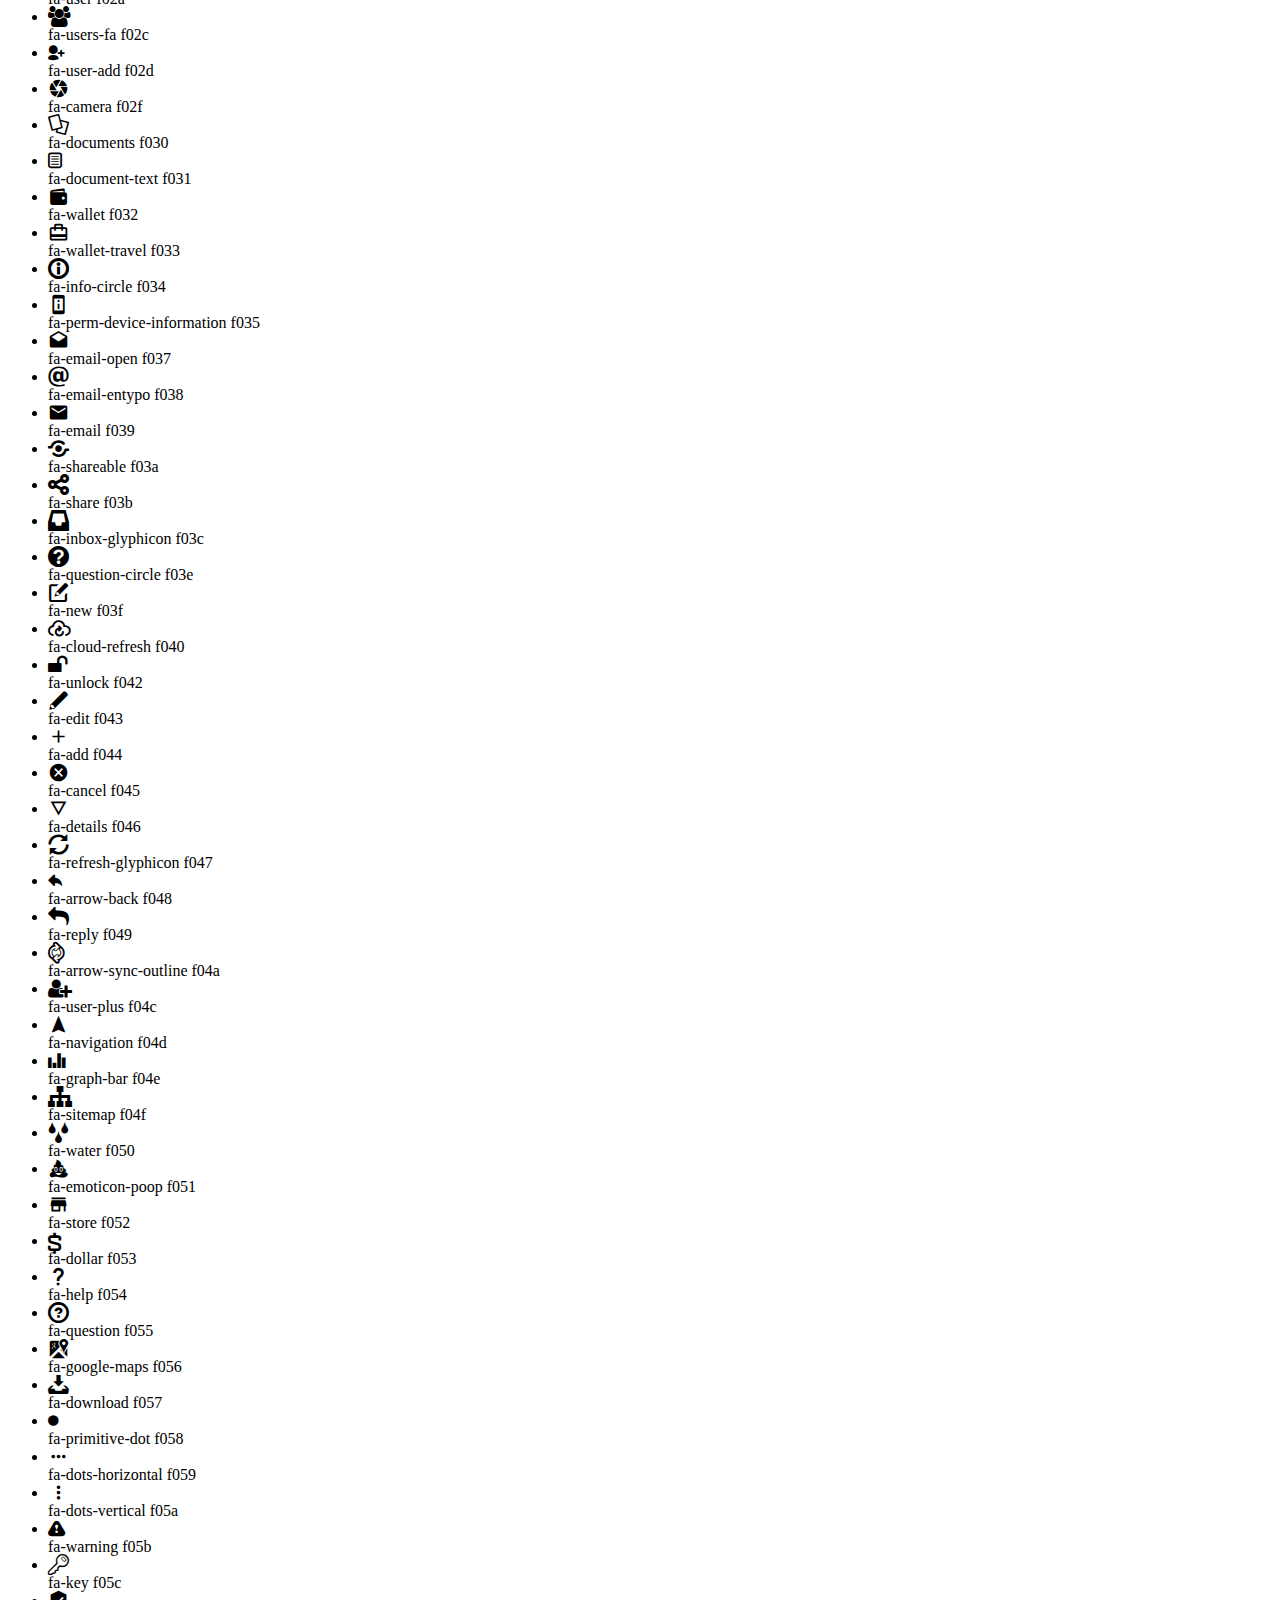
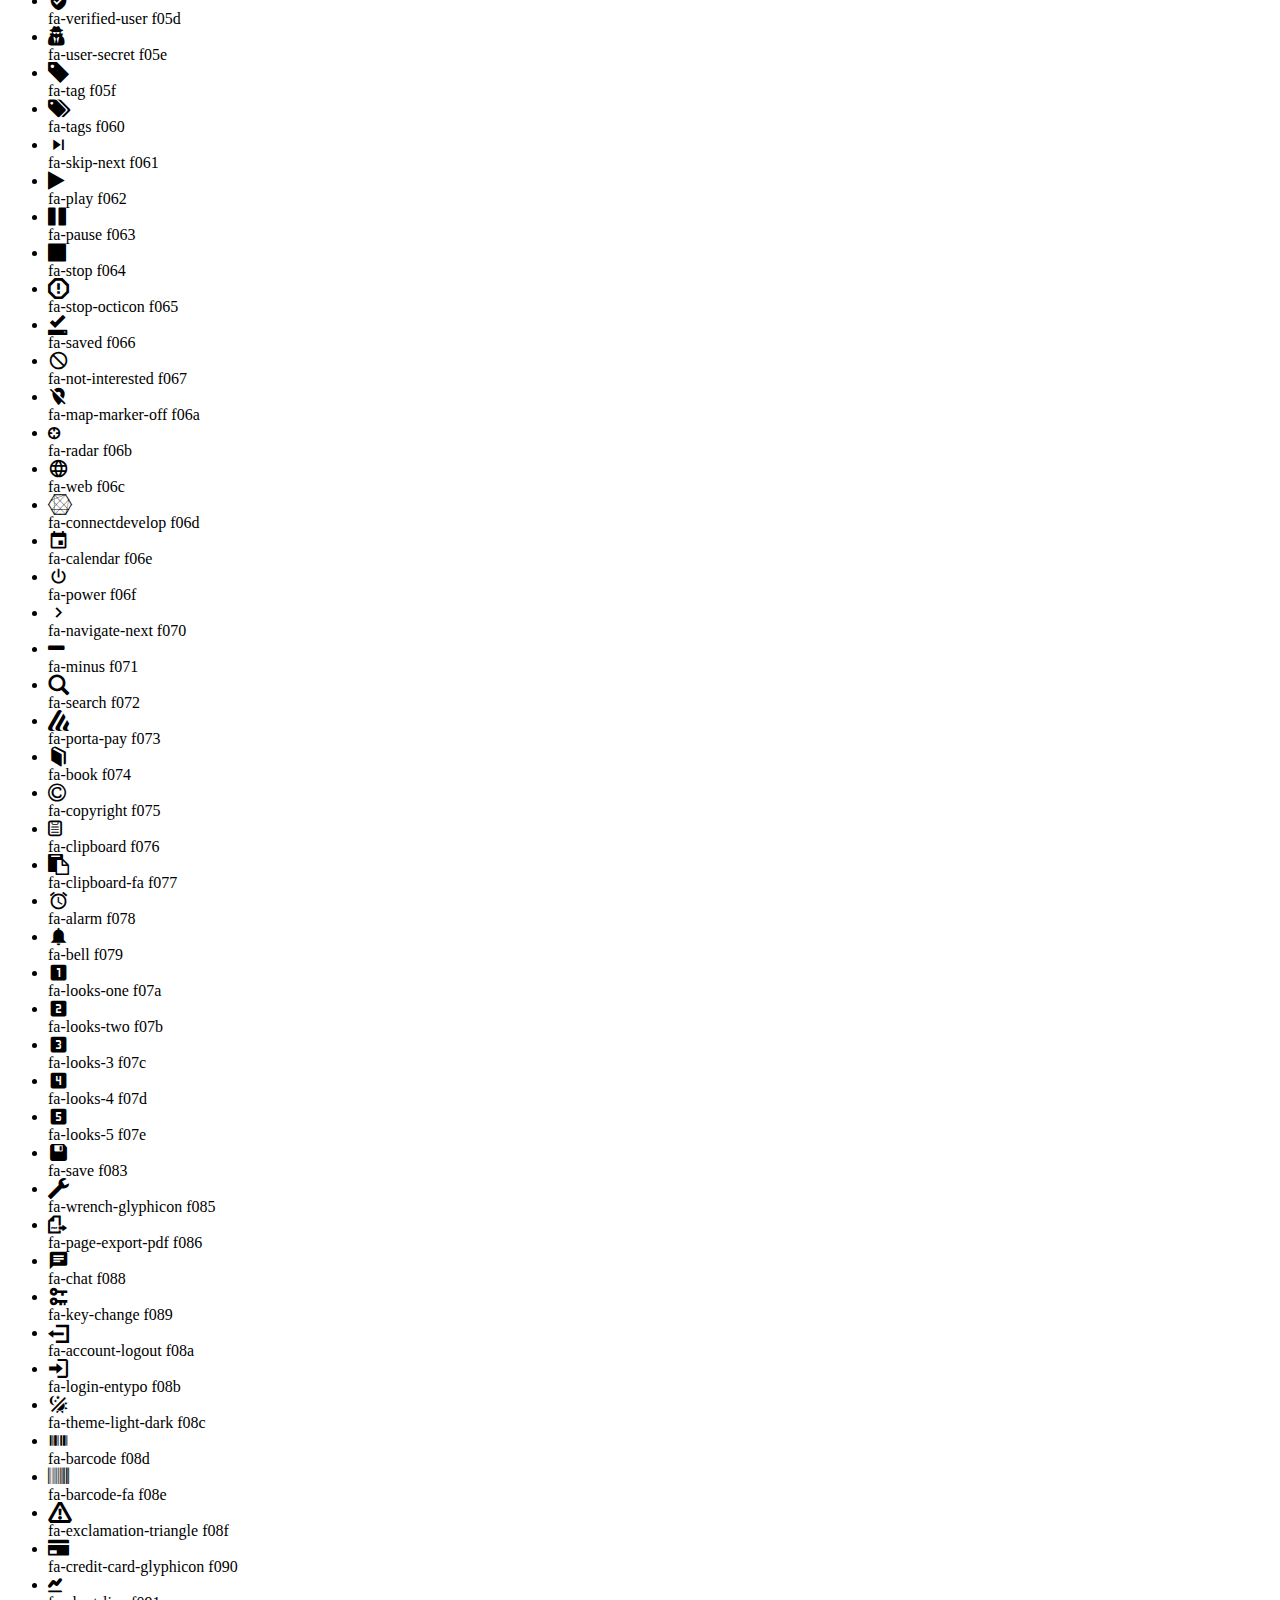
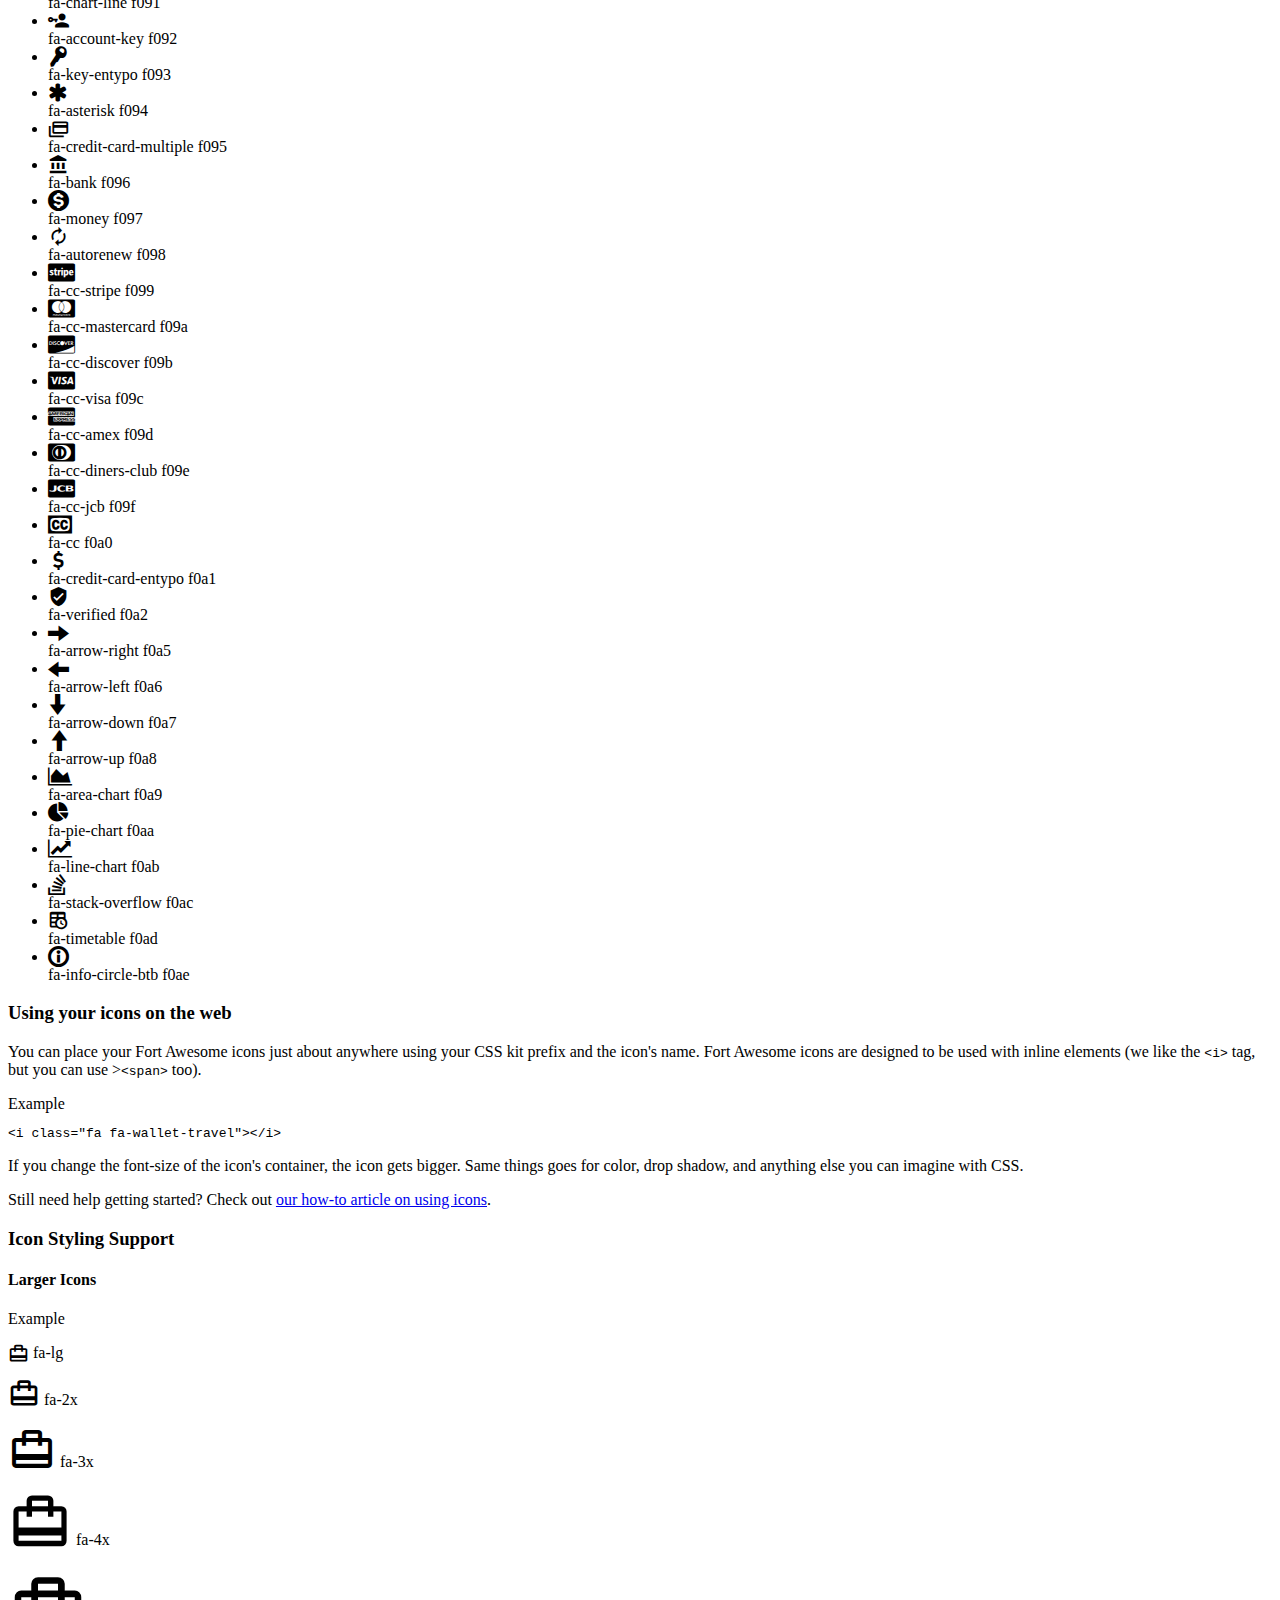
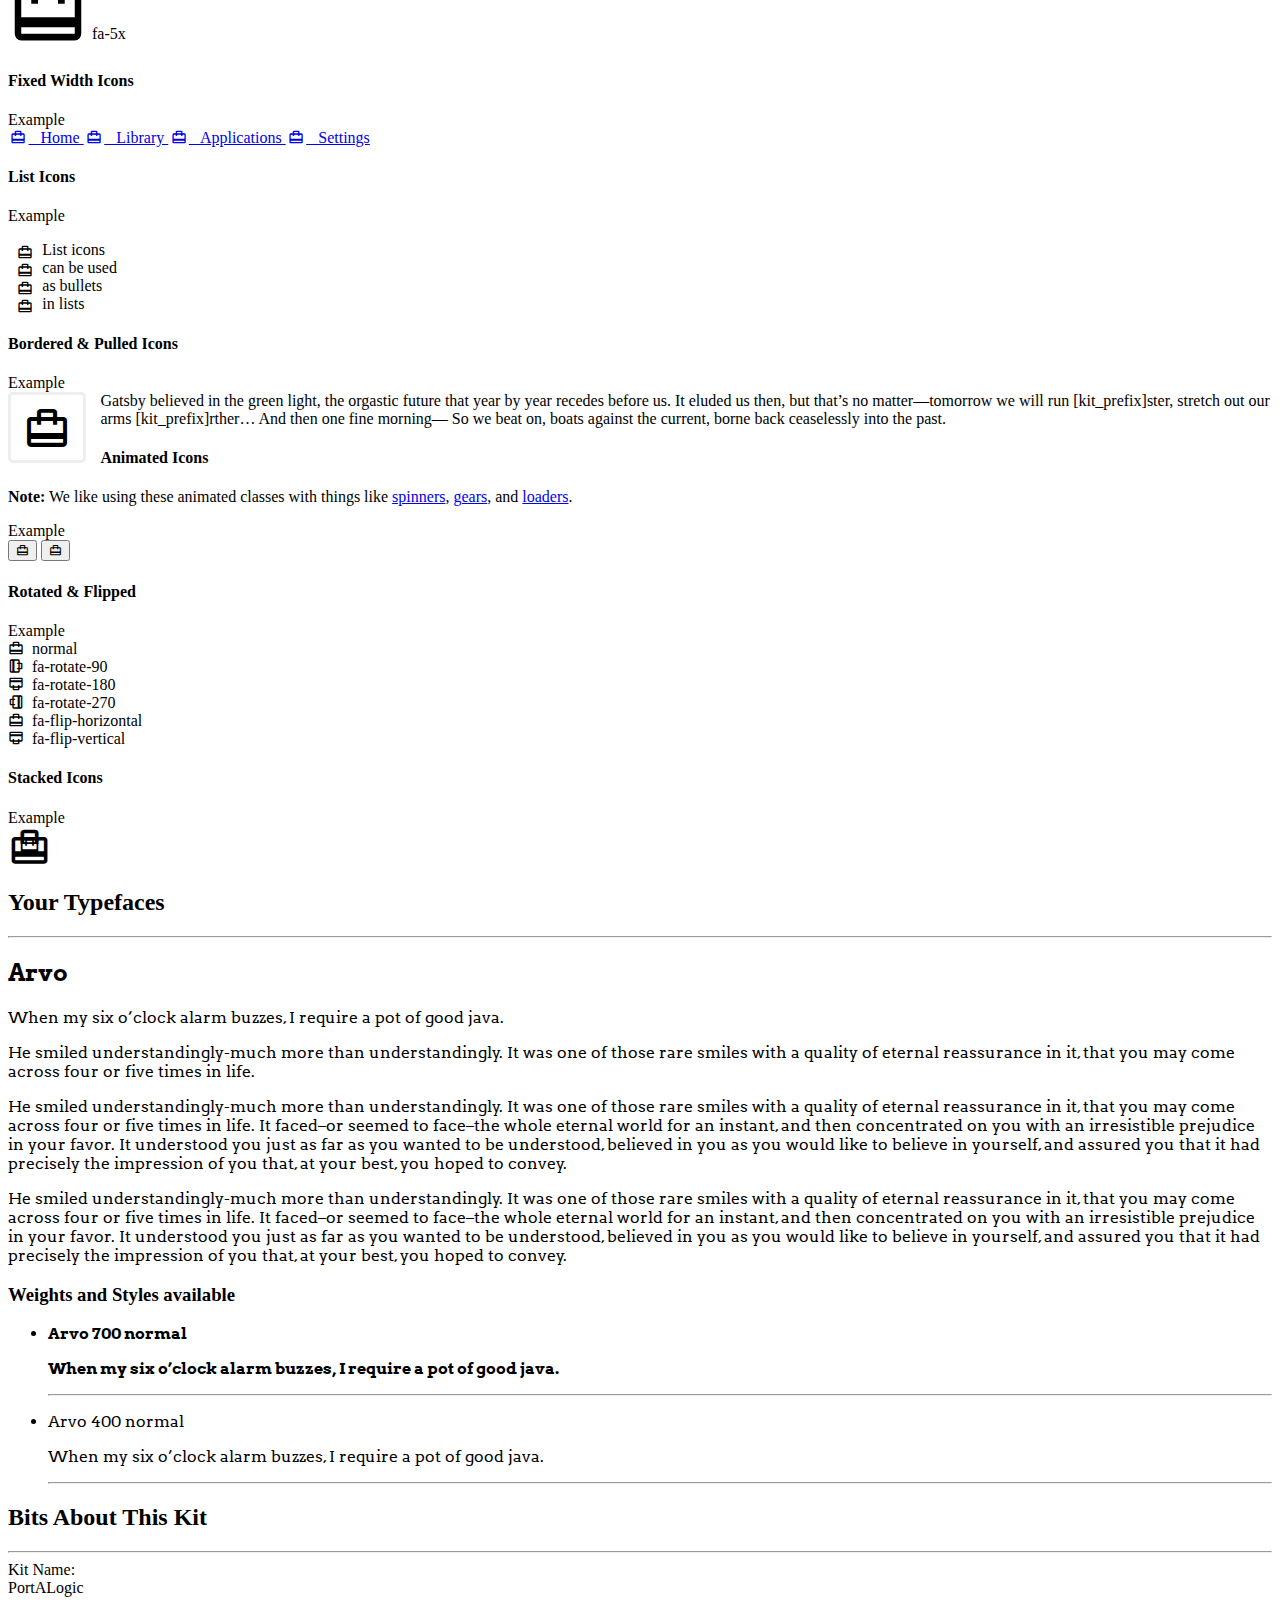
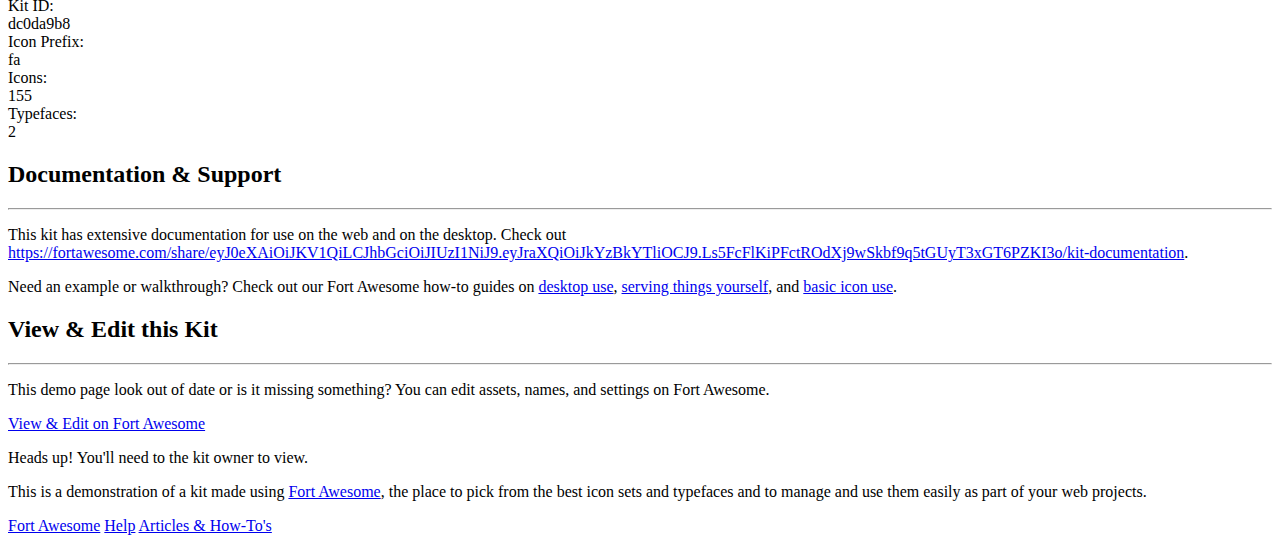
<file: KinveyKendoWiki/osrc/kit-portalogic-dc0da9b8/demo.html>
<!DOCTYPE html>
<html lang="en">
<head>
  <!-- basic page needs -->
  <meta charset="utf-8"/>
  <meta name="viewport" content="width=device-width, initial-scale=1.0">
  <meta http-equiv="X-UA-Compatible" content="IE=edge">

  <!-- fort awesome styling/rendering support -->
  <link rel="stylesheet" media="all" href="http://kit-download-assets.fortawesome.com/application.css">

  <!-- css -->
  <link href="css/external.css" rel="stylesheet">

  <!-- older browser support -->
  <!--[if lt IE 9]> <link href="dc0da9b8-sd.css" rel="stylesheet"> <script src="https://oss.maxcdn.com/html5shiv/3.7.2/html5shiv.min.js"></script> <script src="https://oss.maxcdn.com/respond/1.4.2/respond.min.js"></script> <![endif]-->
</head>

<body class="v-kit-demo bg-gray-lightest bg-img bg-img-icons">
  <div class="wrapper-view">
    <div class="view-content">

      <div class="bg-gray-dark p-xs-a-xl">
        <div class="container text-xs-center">
          <h2 class="text-3x font-weight-semibold">
            <span class="text-sm text-upper text-tracked m-xs-b-md block text-muted">Fort Awesome Kit Demo</span>
            PortALogic
          </h2>
          <p class="lead m-xs-b-0">Below you'll find an inventory and examples of
            
            <a href="#demo-icons">icons</a>,
            
            
            <a href="#demo-typefaces">typefaces</a>,
            
            and how to use them and the support styling.
          </p>
        </div>
      </div>

      <div class="dangle-up bg-gray-dark dashed dashed-bottom"></div>

      <div class="container m-xs-b-lg">
        <div class="well bg-white br-b-0 p-xs-a-lg m-xs-b-0">
          <div class="alert alert-info bg-body m-xs-b-lg" role="alert">
            <p class="m-xs-b-0">This demo is a live example of what your kit can do. Read up on how things are organized in <a href="README.md">your README</a>. See how anything is specifically working by <strong>viewing this page's source</strong>.</p>
          </div>

          <section class="demo-icons m-xs-b-xl" id="demo-icons">
            <h2 class="text-xl m-xs-b-0">Your Icons</h2>
            <hr class="hr-lg m-xs-y-md">

            
            <ul class="grid-assets grid-assets-animate grid-assets-xs-6 m-xs-b-lg">
              
              <li class="asset asset-icon">
                <div class="icon-preview">
                  <i class="fa fa-lg">&#xf000;</i>
                </div>
                <div class="icon-label text-base">
                  <span class="text-gray-darker font-weight-semibold block m-xs-b-xs">fa-truck</span>
                  <span class="text-muted block">f000</span>
                </div>
              </li>
              
              <li class="asset asset-icon">
                <div class="icon-preview">
                  <i class="fa fa-lg">&#xf001;</i>
                </div>
                <div class="icon-label text-base">
                  <span class="text-gray-darker font-weight-semibold block m-xs-b-xs">fa-truck-fa</span>
                  <span class="text-muted block">f001</span>
                </div>
              </li>
              
              <li class="asset asset-icon">
                <div class="icon-preview">
                  <i class="fa fa-lg">&#xf002;</i>
                </div>
                <div class="icon-label text-base">
                  <span class="text-gray-darker font-weight-semibold block m-xs-b-xs">fa-truck-li</span>
                  <span class="text-muted block">f002</span>
                </div>
              </li>
              
              <li class="asset asset-icon">
                <div class="icon-preview">
                  <i class="fa fa-lg">&#xf003;</i>
                </div>
                <div class="icon-label text-base">
                  <span class="text-gray-darker font-weight-semibold block m-xs-b-xs">fa-track-changes</span>
                  <span class="text-muted block">f003</span>
                </div>
              </li>
              
              <li class="asset asset-icon">
                <div class="icon-preview">
                  <i class="fa fa-lg">&#xf004;</i>
                </div>
                <div class="icon-label text-base">
                  <span class="text-gray-darker font-weight-semibold block m-xs-b-xs">fa-bars</span>
                  <span class="text-muted block">f004</span>
                </div>
              </li>
              
              <li class="asset asset-icon">
                <div class="icon-preview">
                  <i class="fa fa-lg">&#xf007;</i>
                </div>
                <div class="icon-label text-base">
                  <span class="text-gray-darker font-weight-semibold block m-xs-b-xs">fa-envelope</span>
                  <span class="text-muted block">f007</span>
                </div>
              </li>
              
              <li class="asset asset-icon">
                <div class="icon-preview">
                  <i class="fa fa-lg">&#xf008;</i>
                </div>
                <div class="icon-label text-base">
                  <span class="text-gray-darker font-weight-semibold block m-xs-b-xs">fa-phone</span>
                  <span class="text-muted block">f008</span>
                </div>
              </li>
              
              <li class="asset asset-icon">
                <div class="icon-preview">
                  <i class="fa fa-lg">&#xf009;</i>
                </div>
                <div class="icon-label text-base">
                  <span class="text-gray-darker font-weight-semibold block m-xs-b-xs">fa-times</span>
                  <span class="text-muted block">f009</span>
                </div>
              </li>
              
              <li class="asset asset-icon">
                <div class="icon-preview">
                  <i class="fa fa-lg">&#xf00a;</i>
                </div>
                <div class="icon-label text-base">
                  <span class="text-gray-darker font-weight-semibold block m-xs-b-xs">fa-check</span>
                  <span class="text-muted block">f00a</span>
                </div>
              </li>
              
              <li class="asset asset-icon">
                <div class="icon-preview">
                  <i class="fa fa-lg">&#xf00b;</i>
                </div>
                <div class="icon-label text-base">
                  <span class="text-gray-darker font-weight-semibold block m-xs-b-xs">fa-trash</span>
                  <span class="text-muted block">f00b</span>
                </div>
              </li>
              
              <li class="asset asset-icon">
                <div class="icon-preview">
                  <i class="fa fa-lg">&#xf00c;</i>
                </div>
                <div class="icon-label text-base">
                  <span class="text-gray-darker font-weight-semibold block m-xs-b-xs">fa-plus</span>
                  <span class="text-muted block">f00c</span>
                </div>
              </li>
              
              <li class="asset asset-icon">
                <div class="icon-preview">
                  <i class="fa fa-lg">&#xf00d;</i>
                </div>
                <div class="icon-label text-base">
                  <span class="text-gray-darker font-weight-semibold block m-xs-b-xs">fa-pencil</span>
                  <span class="text-muted block">f00d</span>
                </div>
              </li>
              
              <li class="asset asset-icon">
                <div class="icon-preview">
                  <i class="fa fa-lg">&#xf00e;</i>
                </div>
                <div class="icon-label text-base">
                  <span class="text-gray-darker font-weight-semibold block m-xs-b-xs">fa-thumbs-up</span>
                  <span class="text-muted block">f00e</span>
                </div>
              </li>
              
              <li class="asset asset-icon">
                <div class="icon-preview">
                  <i class="fa fa-lg">&#xf00f;</i>
                </div>
                <div class="icon-label text-base">
                  <span class="text-gray-darker font-weight-semibold block m-xs-b-xs">fa-thumbs-down</span>
                  <span class="text-muted block">f00f</span>
                </div>
              </li>
              
              <li class="asset asset-icon">
                <div class="icon-preview">
                  <i class="fa fa-lg">&#xf010;</i>
                </div>
                <div class="icon-label text-base">
                  <span class="text-gray-darker font-weight-semibold block m-xs-b-xs">fa-gear</span>
                  <span class="text-muted block">f010</span>
                </div>
              </li>
              
              <li class="asset asset-icon">
                <div class="icon-preview">
                  <i class="fa fa-lg">&#xf012;</i>
                </div>
                <div class="icon-label text-base">
                  <span class="text-gray-darker font-weight-semibold block m-xs-b-xs">fa-eye</span>
                  <span class="text-muted block">f012</span>
                </div>
              </li>
              
              <li class="asset asset-icon">
                <div class="icon-preview">
                  <i class="fa fa-lg">&#xf013;</i>
                </div>
                <div class="icon-label text-base">
                  <span class="text-gray-darker font-weight-semibold block m-xs-b-xs">fa-lock</span>
                  <span class="text-muted block">f013</span>
                </div>
              </li>
              
              <li class="asset asset-icon">
                <div class="icon-preview">
                  <i class="fa fa-lg">&#xf014;</i>
                </div>
                <div class="icon-label text-base">
                  <span class="text-gray-darker font-weight-semibold block m-xs-b-xs">fa-lock-open</span>
                  <span class="text-muted block">f014</span>
                </div>
              </li>
              
              <li class="asset asset-icon">
                <div class="icon-preview">
                  <i class="fa fa-lg">&#xf015;</i>
                </div>
                <div class="icon-label text-base">
                  <span class="text-gray-darker font-weight-semibold block m-xs-b-xs">fa-sync</span>
                  <span class="text-muted block">f015</span>
                </div>
              </li>
              
              <li class="asset asset-icon">
                <div class="icon-preview">
                  <i class="fa fa-lg">&#xf016;</i>
                </div>
                <div class="icon-label text-base">
                  <span class="text-gray-darker font-weight-semibold block m-xs-b-xs">fa-redo</span>
                  <span class="text-muted block">f016</span>
                </div>
              </li>
              
              <li class="asset asset-icon">
                <div class="icon-preview">
                  <i class="fa fa-lg">&#xf017;</i>
                </div>
                <div class="icon-label text-base">
                  <span class="text-gray-darker font-weight-semibold block m-xs-b-xs">fa-cloud</span>
                  <span class="text-muted block">f017</span>
                </div>
              </li>
              
              <li class="asset asset-icon">
                <div class="icon-preview">
                  <i class="fa fa-lg">&#xf018;</i>
                </div>
                <div class="icon-label text-base">
                  <span class="text-gray-darker font-weight-semibold block m-xs-b-xs">fa-home</span>
                  <span class="text-muted block">f018</span>
                </div>
              </li>
              
              <li class="asset asset-icon">
                <div class="icon-preview">
                  <i class="fa fa-lg">&#xf019;</i>
                </div>
                <div class="icon-label text-base">
                  <span class="text-gray-darker font-weight-semibold block m-xs-b-xs">fa-user-male</span>
                  <span class="text-muted block">f019</span>
                </div>
              </li>
              
              <li class="asset asset-icon">
                <div class="icon-preview">
                  <i class="fa fa-lg">&#xf01a;</i>
                </div>
                <div class="icon-label text-base">
                  <span class="text-gray-darker font-weight-semibold block m-xs-b-xs">fa-map-marker</span>
                  <span class="text-muted block">f01a</span>
                </div>
              </li>
              
              <li class="asset asset-icon">
                <div class="icon-preview">
                  <i class="fa fa-lg">&#xf01b;</i>
                </div>
                <div class="icon-label text-base">
                  <span class="text-gray-darker font-weight-semibold block m-xs-b-xs">fa-globe</span>
                  <span class="text-muted block">f01b</span>
                </div>
              </li>
              
              <li class="asset asset-icon">
                <div class="icon-preview">
                  <i class="fa fa-lg">&#xf01c;</i>
                </div>
                <div class="icon-label text-base">
                  <span class="text-gray-darker font-weight-semibold block m-xs-b-xs">fa-credit-card</span>
                  <span class="text-muted block">f01c</span>
                </div>
              </li>
              
              <li class="asset asset-icon">
                <div class="icon-preview">
                  <i class="fa fa-lg">&#xf01d;</i>
                </div>
                <div class="icon-label text-base">
                  <span class="text-gray-darker font-weight-semibold block m-xs-b-xs">fa-flask</span>
                  <span class="text-muted block">f01d</span>
                </div>
              </li>
              
              <li class="asset asset-icon">
                <div class="icon-preview">
                  <i class="fa fa-lg">&#xf01e;</i>
                </div>
                <div class="icon-label text-base">
                  <span class="text-gray-darker font-weight-semibold block m-xs-b-xs">fa-copy</span>
                  <span class="text-muted block">f01e</span>
                </div>
              </li>
              
              <li class="asset asset-icon">
                <div class="icon-preview">
                  <i class="fa fa-lg">&#xf01f;</i>
                </div>
                <div class="icon-label text-base">
                  <span class="text-gray-darker font-weight-semibold block m-xs-b-xs">fa-person</span>
                  <span class="text-muted block">f01f</span>
                </div>
              </li>
              
              <li class="asset asset-icon">
                <div class="icon-preview">
                  <i class="fa fa-lg">&#xf020;</i>
                </div>
                <div class="icon-label text-base">
                  <span class="text-gray-darker font-weight-semibold block m-xs-b-xs">fa-local-gas-station</span>
                  <span class="text-muted block">f020</span>
                </div>
              </li>
              
              <li class="asset asset-icon">
                <div class="icon-preview">
                  <i class="fa fa-lg">&#xf021;</i>
                </div>
                <div class="icon-label text-base">
                  <span class="text-gray-darker font-weight-semibold block m-xs-b-xs">fa-dollar-bill</span>
                  <span class="text-muted block">f021</span>
                </div>
              </li>
              
              <li class="asset asset-icon">
                <div class="icon-preview">
                  <i class="fa fa-lg">&#xf022;</i>
                </div>
                <div class="icon-label text-base">
                  <span class="text-gray-darker font-weight-semibold block m-xs-b-xs">fa-cogs</span>
                  <span class="text-muted block">f022</span>
                </div>
              </li>
              
              <li class="asset asset-icon">
                <div class="icon-preview">
                  <i class="fa fa-lg">&#xf023;</i>
                </div>
                <div class="icon-label text-base">
                  <span class="text-gray-darker font-weight-semibold block m-xs-b-xs">fa-cog</span>
                  <span class="text-muted block">f023</span>
                </div>
              </li>
              
              <li class="asset asset-icon">
                <div class="icon-preview">
                  <i class="fa fa-lg">&#xf024;</i>
                </div>
                <div class="icon-label text-base">
                  <span class="text-gray-darker font-weight-semibold block m-xs-b-xs">fa-help-with-circle</span>
                  <span class="text-muted block">f024</span>
                </div>
              </li>
              
              <li class="asset asset-icon">
                <div class="icon-preview">
                  <i class="fa fa-lg">&#xf025;</i>
                </div>
                <div class="icon-label text-base">
                  <span class="text-gray-darker font-weight-semibold block m-xs-b-xs">fa-logout</span>
                  <span class="text-muted block">f025</span>
                </div>
              </li>
              
              <li class="asset asset-icon">
                <div class="icon-preview">
                  <i class="fa fa-lg">&#xf026;</i>
                </div>
                <div class="icon-label text-base">
                  <span class="text-gray-darker font-weight-semibold block m-xs-b-xs">fa-login</span>
                  <span class="text-muted block">f026</span>
                </div>
              </li>
              
              <li class="asset asset-icon">
                <div class="icon-preview">
                  <i class="fa fa-lg">&#xf028;</i>
                </div>
                <div class="icon-label text-base">
                  <span class="text-gray-darker font-weight-semibold block m-xs-b-xs">fa-delete-mdc</span>
                  <span class="text-muted block">f028</span>
                </div>
              </li>
              
              <li class="asset asset-icon">
                <div class="icon-preview">
                  <i class="fa fa-lg">&#xf029;</i>
                </div>
                <div class="icon-label text-base">
                  <span class="text-gray-darker font-weight-semibold block m-xs-b-xs">fa-user-delete</span>
                  <span class="text-muted block">f029</span>
                </div>
              </li>
              
              <li class="asset asset-icon">
                <div class="icon-preview">
                  <i class="fa fa-lg">&#xf02a;</i>
                </div>
                <div class="icon-label text-base">
                  <span class="text-gray-darker font-weight-semibold block m-xs-b-xs">fa-user</span>
                  <span class="text-muted block">f02a</span>
                </div>
              </li>
              
              <li class="asset asset-icon">
                <div class="icon-preview">
                  <i class="fa fa-lg">&#xf02c;</i>
                </div>
                <div class="icon-label text-base">
                  <span class="text-gray-darker font-weight-semibold block m-xs-b-xs">fa-users-fa</span>
                  <span class="text-muted block">f02c</span>
                </div>
              </li>
              
              <li class="asset asset-icon">
                <div class="icon-preview">
                  <i class="fa fa-lg">&#xf02d;</i>
                </div>
                <div class="icon-label text-base">
                  <span class="text-gray-darker font-weight-semibold block m-xs-b-xs">fa-user-add</span>
                  <span class="text-muted block">f02d</span>
                </div>
              </li>
              
              <li class="asset asset-icon">
                <div class="icon-preview">
                  <i class="fa fa-lg">&#xf02f;</i>
                </div>
                <div class="icon-label text-base">
                  <span class="text-gray-darker font-weight-semibold block m-xs-b-xs">fa-camera</span>
                  <span class="text-muted block">f02f</span>
                </div>
              </li>
              
              <li class="asset asset-icon">
                <div class="icon-preview">
                  <i class="fa fa-lg">&#xf030;</i>
                </div>
                <div class="icon-label text-base">
                  <span class="text-gray-darker font-weight-semibold block m-xs-b-xs">fa-documents</span>
                  <span class="text-muted block">f030</span>
                </div>
              </li>
              
              <li class="asset asset-icon">
                <div class="icon-preview">
                  <i class="fa fa-lg">&#xf031;</i>
                </div>
                <div class="icon-label text-base">
                  <span class="text-gray-darker font-weight-semibold block m-xs-b-xs">fa-document-text</span>
                  <span class="text-muted block">f031</span>
                </div>
              </li>
              
              <li class="asset asset-icon">
                <div class="icon-preview">
                  <i class="fa fa-lg">&#xf032;</i>
                </div>
                <div class="icon-label text-base">
                  <span class="text-gray-darker font-weight-semibold block m-xs-b-xs">fa-wallet</span>
                  <span class="text-muted block">f032</span>
                </div>
              </li>
              
              <li class="asset asset-icon">
                <div class="icon-preview">
                  <i class="fa fa-lg">&#xf033;</i>
                </div>
                <div class="icon-label text-base">
                  <span class="text-gray-darker font-weight-semibold block m-xs-b-xs">fa-wallet-travel</span>
                  <span class="text-muted block">f033</span>
                </div>
              </li>
              
              <li class="asset asset-icon">
                <div class="icon-preview">
                  <i class="fa fa-lg">&#xf034;</i>
                </div>
                <div class="icon-label text-base">
                  <span class="text-gray-darker font-weight-semibold block m-xs-b-xs">fa-info-circle</span>
                  <span class="text-muted block">f034</span>
                </div>
              </li>
              
              <li class="asset asset-icon">
                <div class="icon-preview">
                  <i class="fa fa-lg">&#xf035;</i>
                </div>
                <div class="icon-label text-base">
                  <span class="text-gray-darker font-weight-semibold block m-xs-b-xs">fa-perm-device-information</span>
                  <span class="text-muted block">f035</span>
                </div>
              </li>
              
              <li class="asset asset-icon">
                <div class="icon-preview">
                  <i class="fa fa-lg">&#xf037;</i>
                </div>
                <div class="icon-label text-base">
                  <span class="text-gray-darker font-weight-semibold block m-xs-b-xs">fa-email-open</span>
                  <span class="text-muted block">f037</span>
                </div>
              </li>
              
              <li class="asset asset-icon">
                <div class="icon-preview">
                  <i class="fa fa-lg">&#xf038;</i>
                </div>
                <div class="icon-label text-base">
                  <span class="text-gray-darker font-weight-semibold block m-xs-b-xs">fa-email-entypo</span>
                  <span class="text-muted block">f038</span>
                </div>
              </li>
              
              <li class="asset asset-icon">
                <div class="icon-preview">
                  <i class="fa fa-lg">&#xf039;</i>
                </div>
                <div class="icon-label text-base">
                  <span class="text-gray-darker font-weight-semibold block m-xs-b-xs">fa-email</span>
                  <span class="text-muted block">f039</span>
                </div>
              </li>
              
              <li class="asset asset-icon">
                <div class="icon-preview">
                  <i class="fa fa-lg">&#xf03a;</i>
                </div>
                <div class="icon-label text-base">
                  <span class="text-gray-darker font-weight-semibold block m-xs-b-xs">fa-shareable</span>
                  <span class="text-muted block">f03a</span>
                </div>
              </li>
              
              <li class="asset asset-icon">
                <div class="icon-preview">
                  <i class="fa fa-lg">&#xf03b;</i>
                </div>
                <div class="icon-label text-base">
                  <span class="text-gray-darker font-weight-semibold block m-xs-b-xs">fa-share</span>
                  <span class="text-muted block">f03b</span>
                </div>
              </li>
              
              <li class="asset asset-icon">
                <div class="icon-preview">
                  <i class="fa fa-lg">&#xf03c;</i>
                </div>
                <div class="icon-label text-base">
                  <span class="text-gray-darker font-weight-semibold block m-xs-b-xs">fa-inbox-glyphicon</span>
                  <span class="text-muted block">f03c</span>
                </div>
              </li>
              
              <li class="asset asset-icon">
                <div class="icon-preview">
                  <i class="fa fa-lg">&#xf03e;</i>
                </div>
                <div class="icon-label text-base">
                  <span class="text-gray-darker font-weight-semibold block m-xs-b-xs">fa-question-circle</span>
                  <span class="text-muted block">f03e</span>
                </div>
              </li>
              
              <li class="asset asset-icon">
                <div class="icon-preview">
                  <i class="fa fa-lg">&#xf03f;</i>
                </div>
                <div class="icon-label text-base">
                  <span class="text-gray-darker font-weight-semibold block m-xs-b-xs">fa-new</span>
                  <span class="text-muted block">f03f</span>
                </div>
              </li>
              
              <li class="asset asset-icon">
                <div class="icon-preview">
                  <i class="fa fa-lg">&#xf040;</i>
                </div>
                <div class="icon-label text-base">
                  <span class="text-gray-darker font-weight-semibold block m-xs-b-xs">fa-cloud-refresh</span>
                  <span class="text-muted block">f040</span>
                </div>
              </li>
              
              <li class="asset asset-icon">
                <div class="icon-preview">
                  <i class="fa fa-lg">&#xf042;</i>
                </div>
                <div class="icon-label text-base">
                  <span class="text-gray-darker font-weight-semibold block m-xs-b-xs">fa-unlock</span>
                  <span class="text-muted block">f042</span>
                </div>
              </li>
              
              <li class="asset asset-icon">
                <div class="icon-preview">
                  <i class="fa fa-lg">&#xf043;</i>
                </div>
                <div class="icon-label text-base">
                  <span class="text-gray-darker font-weight-semibold block m-xs-b-xs">fa-edit</span>
                  <span class="text-muted block">f043</span>
                </div>
              </li>
              
              <li class="asset asset-icon">
                <div class="icon-preview">
                  <i class="fa fa-lg">&#xf044;</i>
                </div>
                <div class="icon-label text-base">
                  <span class="text-gray-darker font-weight-semibold block m-xs-b-xs">fa-add</span>
                  <span class="text-muted block">f044</span>
                </div>
              </li>
              
              <li class="asset asset-icon">
                <div class="icon-preview">
                  <i class="fa fa-lg">&#xf045;</i>
                </div>
                <div class="icon-label text-base">
                  <span class="text-gray-darker font-weight-semibold block m-xs-b-xs">fa-cancel</span>
                  <span class="text-muted block">f045</span>
                </div>
              </li>
              
              <li class="asset asset-icon">
                <div class="icon-preview">
                  <i class="fa fa-lg">&#xf046;</i>
                </div>
                <div class="icon-label text-base">
                  <span class="text-gray-darker font-weight-semibold block m-xs-b-xs">fa-details</span>
                  <span class="text-muted block">f046</span>
                </div>
              </li>
              
              <li class="asset asset-icon">
                <div class="icon-preview">
                  <i class="fa fa-lg">&#xf047;</i>
                </div>
                <div class="icon-label text-base">
                  <span class="text-gray-darker font-weight-semibold block m-xs-b-xs">fa-refresh-glyphicon</span>
                  <span class="text-muted block">f047</span>
                </div>
              </li>
              
              <li class="asset asset-icon">
                <div class="icon-preview">
                  <i class="fa fa-lg">&#xf048;</i>
                </div>
                <div class="icon-label text-base">
                  <span class="text-gray-darker font-weight-semibold block m-xs-b-xs">fa-arrow-back</span>
                  <span class="text-muted block">f048</span>
                </div>
              </li>
              
              <li class="asset asset-icon">
                <div class="icon-preview">
                  <i class="fa fa-lg">&#xf049;</i>
                </div>
                <div class="icon-label text-base">
                  <span class="text-gray-darker font-weight-semibold block m-xs-b-xs">fa-reply</span>
                  <span class="text-muted block">f049</span>
                </div>
              </li>
              
              <li class="asset asset-icon">
                <div class="icon-preview">
                  <i class="fa fa-lg">&#xf04a;</i>
                </div>
                <div class="icon-label text-base">
                  <span class="text-gray-darker font-weight-semibold block m-xs-b-xs">fa-arrow-sync-outline</span>
                  <span class="text-muted block">f04a</span>
                </div>
              </li>
              
              <li class="asset asset-icon">
                <div class="icon-preview">
                  <i class="fa fa-lg">&#xf04c;</i>
                </div>
                <div class="icon-label text-base">
                  <span class="text-gray-darker font-weight-semibold block m-xs-b-xs">fa-user-plus</span>
                  <span class="text-muted block">f04c</span>
                </div>
              </li>
              
              <li class="asset asset-icon">
                <div class="icon-preview">
                  <i class="fa fa-lg">&#xf04d;</i>
                </div>
                <div class="icon-label text-base">
                  <span class="text-gray-darker font-weight-semibold block m-xs-b-xs">fa-navigation</span>
                  <span class="text-muted block">f04d</span>
                </div>
              </li>
              
              <li class="asset asset-icon">
                <div class="icon-preview">
                  <i class="fa fa-lg">&#xf04e;</i>
                </div>
                <div class="icon-label text-base">
                  <span class="text-gray-darker font-weight-semibold block m-xs-b-xs">fa-graph-bar</span>
                  <span class="text-muted block">f04e</span>
                </div>
              </li>
              
              <li class="asset asset-icon">
                <div class="icon-preview">
                  <i class="fa fa-lg">&#xf04f;</i>
                </div>
                <div class="icon-label text-base">
                  <span class="text-gray-darker font-weight-semibold block m-xs-b-xs">fa-sitemap</span>
                  <span class="text-muted block">f04f</span>
                </div>
              </li>
              
              <li class="asset asset-icon">
                <div class="icon-preview">
                  <i class="fa fa-lg">&#xf050;</i>
                </div>
                <div class="icon-label text-base">
                  <span class="text-gray-darker font-weight-semibold block m-xs-b-xs">fa-water</span>
                  <span class="text-muted block">f050</span>
                </div>
              </li>
              
              <li class="asset asset-icon">
                <div class="icon-preview">
                  <i class="fa fa-lg">&#xf051;</i>
                </div>
                <div class="icon-label text-base">
                  <span class="text-gray-darker font-weight-semibold block m-xs-b-xs">fa-emoticon-poop</span>
                  <span class="text-muted block">f051</span>
                </div>
              </li>
              
              <li class="asset asset-icon">
                <div class="icon-preview">
                  <i class="fa fa-lg">&#xf052;</i>
                </div>
                <div class="icon-label text-base">
                  <span class="text-gray-darker font-weight-semibold block m-xs-b-xs">fa-store</span>
                  <span class="text-muted block">f052</span>
                </div>
              </li>
              
              <li class="asset asset-icon">
                <div class="icon-preview">
                  <i class="fa fa-lg">&#xf053;</i>
                </div>
                <div class="icon-label text-base">
                  <span class="text-gray-darker font-weight-semibold block m-xs-b-xs">fa-dollar</span>
                  <span class="text-muted block">f053</span>
                </div>
              </li>
              
              <li class="asset asset-icon">
                <div class="icon-preview">
                  <i class="fa fa-lg">&#xf054;</i>
                </div>
                <div class="icon-label text-base">
                  <span class="text-gray-darker font-weight-semibold block m-xs-b-xs">fa-help</span>
                  <span class="text-muted block">f054</span>
                </div>
              </li>
              
              <li class="asset asset-icon">
                <div class="icon-preview">
                  <i class="fa fa-lg">&#xf055;</i>
                </div>
                <div class="icon-label text-base">
                  <span class="text-gray-darker font-weight-semibold block m-xs-b-xs">fa-question</span>
                  <span class="text-muted block">f055</span>
                </div>
              </li>
              
              <li class="asset asset-icon">
                <div class="icon-preview">
                  <i class="fa fa-lg">&#xf056;</i>
                </div>
                <div class="icon-label text-base">
                  <span class="text-gray-darker font-weight-semibold block m-xs-b-xs">fa-google-maps</span>
                  <span class="text-muted block">f056</span>
                </div>
              </li>
              
              <li class="asset asset-icon">
                <div class="icon-preview">
                  <i class="fa fa-lg">&#xf057;</i>
                </div>
                <div class="icon-label text-base">
                  <span class="text-gray-darker font-weight-semibold block m-xs-b-xs">fa-download</span>
                  <span class="text-muted block">f057</span>
                </div>
              </li>
              
              <li class="asset asset-icon">
                <div class="icon-preview">
                  <i class="fa fa-lg">&#xf058;</i>
                </div>
                <div class="icon-label text-base">
                  <span class="text-gray-darker font-weight-semibold block m-xs-b-xs">fa-primitive-dot</span>
                  <span class="text-muted block">f058</span>
                </div>
              </li>
              
              <li class="asset asset-icon">
                <div class="icon-preview">
                  <i class="fa fa-lg">&#xf059;</i>
                </div>
                <div class="icon-label text-base">
                  <span class="text-gray-darker font-weight-semibold block m-xs-b-xs">fa-dots-horizontal</span>
                  <span class="text-muted block">f059</span>
                </div>
              </li>
              
              <li class="asset asset-icon">
                <div class="icon-preview">
                  <i class="fa fa-lg">&#xf05a;</i>
                </div>
                <div class="icon-label text-base">
                  <span class="text-gray-darker font-weight-semibold block m-xs-b-xs">fa-dots-vertical</span>
                  <span class="text-muted block">f05a</span>
                </div>
              </li>
              
              <li class="asset asset-icon">
                <div class="icon-preview">
                  <i class="fa fa-lg">&#xf05b;</i>
                </div>
                <div class="icon-label text-base">
                  <span class="text-gray-darker font-weight-semibold block m-xs-b-xs">fa-warning</span>
                  <span class="text-muted block">f05b</span>
                </div>
              </li>
              
              <li class="asset asset-icon">
                <div class="icon-preview">
                  <i class="fa fa-lg">&#xf05c;</i>
                </div>
                <div class="icon-label text-base">
                  <span class="text-gray-darker font-weight-semibold block m-xs-b-xs">fa-key</span>
                  <span class="text-muted block">f05c</span>
                </div>
              </li>
              
              <li class="asset asset-icon">
                <div class="icon-preview">
                  <i class="fa fa-lg">&#xf05d;</i>
                </div>
                <div class="icon-label text-base">
                  <span class="text-gray-darker font-weight-semibold block m-xs-b-xs">fa-verified-user</span>
                  <span class="text-muted block">f05d</span>
                </div>
              </li>
              
              <li class="asset asset-icon">
                <div class="icon-preview">
                  <i class="fa fa-lg">&#xf05e;</i>
                </div>
                <div class="icon-label text-base">
                  <span class="text-gray-darker font-weight-semibold block m-xs-b-xs">fa-user-secret</span>
                  <span class="text-muted block">f05e</span>
                </div>
              </li>
              
              <li class="asset asset-icon">
                <div class="icon-preview">
                  <i class="fa fa-lg">&#xf05f;</i>
                </div>
                <div class="icon-label text-base">
                  <span class="text-gray-darker font-weight-semibold block m-xs-b-xs">fa-tag</span>
                  <span class="text-muted block">f05f</span>
                </div>
              </li>
              
              <li class="asset asset-icon">
                <div class="icon-preview">
                  <i class="fa fa-lg">&#xf060;</i>
                </div>
                <div class="icon-label text-base">
                  <span class="text-gray-darker font-weight-semibold block m-xs-b-xs">fa-tags</span>
                  <span class="text-muted block">f060</span>
                </div>
              </li>
              
              <li class="asset asset-icon">
                <div class="icon-preview">
                  <i class="fa fa-lg">&#xf061;</i>
                </div>
                <div class="icon-label text-base">
                  <span class="text-gray-darker font-weight-semibold block m-xs-b-xs">fa-skip-next</span>
                  <span class="text-muted block">f061</span>
                </div>
              </li>
              
              <li class="asset asset-icon">
                <div class="icon-preview">
                  <i class="fa fa-lg">&#xf062;</i>
                </div>
                <div class="icon-label text-base">
                  <span class="text-gray-darker font-weight-semibold block m-xs-b-xs">fa-play</span>
                  <span class="text-muted block">f062</span>
                </div>
              </li>
              
              <li class="asset asset-icon">
                <div class="icon-preview">
                  <i class="fa fa-lg">&#xf063;</i>
                </div>
                <div class="icon-label text-base">
                  <span class="text-gray-darker font-weight-semibold block m-xs-b-xs">fa-pause</span>
                  <span class="text-muted block">f063</span>
                </div>
              </li>
              
              <li class="asset asset-icon">
                <div class="icon-preview">
                  <i class="fa fa-lg">&#xf064;</i>
                </div>
                <div class="icon-label text-base">
                  <span class="text-gray-darker font-weight-semibold block m-xs-b-xs">fa-stop</span>
                  <span class="text-muted block">f064</span>
                </div>
              </li>
              
              <li class="asset asset-icon">
                <div class="icon-preview">
                  <i class="fa fa-lg">&#xf065;</i>
                </div>
                <div class="icon-label text-base">
                  <span class="text-gray-darker font-weight-semibold block m-xs-b-xs">fa-stop-octicon</span>
                  <span class="text-muted block">f065</span>
                </div>
              </li>
              
              <li class="asset asset-icon">
                <div class="icon-preview">
                  <i class="fa fa-lg">&#xf066;</i>
                </div>
                <div class="icon-label text-base">
                  <span class="text-gray-darker font-weight-semibold block m-xs-b-xs">fa-saved</span>
                  <span class="text-muted block">f066</span>
                </div>
              </li>
              
              <li class="asset asset-icon">
                <div class="icon-preview">
                  <i class="fa fa-lg">&#xf067;</i>
                </div>
                <div class="icon-label text-base">
                  <span class="text-gray-darker font-weight-semibold block m-xs-b-xs">fa-not-interested</span>
                  <span class="text-muted block">f067</span>
                </div>
              </li>
              
              <li class="asset asset-icon">
                <div class="icon-preview">
                  <i class="fa fa-lg">&#xf06a;</i>
                </div>
                <div class="icon-label text-base">
                  <span class="text-gray-darker font-weight-semibold block m-xs-b-xs">fa-map-marker-off</span>
                  <span class="text-muted block">f06a</span>
                </div>
              </li>
              
              <li class="asset asset-icon">
                <div class="icon-preview">
                  <i class="fa fa-lg">&#xf06b;</i>
                </div>
                <div class="icon-label text-base">
                  <span class="text-gray-darker font-weight-semibold block m-xs-b-xs">fa-radar</span>
                  <span class="text-muted block">f06b</span>
                </div>
              </li>
              
              <li class="asset asset-icon">
                <div class="icon-preview">
                  <i class="fa fa-lg">&#xf06c;</i>
                </div>
                <div class="icon-label text-base">
                  <span class="text-gray-darker font-weight-semibold block m-xs-b-xs">fa-web</span>
                  <span class="text-muted block">f06c</span>
                </div>
              </li>
              
              <li class="asset asset-icon">
                <div class="icon-preview">
                  <i class="fa fa-lg">&#xf06d;</i>
                </div>
                <div class="icon-label text-base">
                  <span class="text-gray-darker font-weight-semibold block m-xs-b-xs">fa-connectdevelop</span>
                  <span class="text-muted block">f06d</span>
                </div>
              </li>
              
              <li class="asset asset-icon">
                <div class="icon-preview">
                  <i class="fa fa-lg">&#xf06e;</i>
                </div>
                <div class="icon-label text-base">
                  <span class="text-gray-darker font-weight-semibold block m-xs-b-xs">fa-calendar</span>
                  <span class="text-muted block">f06e</span>
                </div>
              </li>
              
              <li class="asset asset-icon">
                <div class="icon-preview">
                  <i class="fa fa-lg">&#xf06f;</i>
                </div>
                <div class="icon-label text-base">
                  <span class="text-gray-darker font-weight-semibold block m-xs-b-xs">fa-power</span>
                  <span class="text-muted block">f06f</span>
                </div>
              </li>
              
              <li class="asset asset-icon">
                <div class="icon-preview">
                  <i class="fa fa-lg">&#xf070;</i>
                </div>
                <div class="icon-label text-base">
                  <span class="text-gray-darker font-weight-semibold block m-xs-b-xs">fa-navigate-next</span>
                  <span class="text-muted block">f070</span>
                </div>
              </li>
              
              <li class="asset asset-icon">
                <div class="icon-preview">
                  <i class="fa fa-lg">&#xf071;</i>
                </div>
                <div class="icon-label text-base">
                  <span class="text-gray-darker font-weight-semibold block m-xs-b-xs">fa-minus</span>
                  <span class="text-muted block">f071</span>
                </div>
              </li>
              
              <li class="asset asset-icon">
                <div class="icon-preview">
                  <i class="fa fa-lg">&#xf072;</i>
                </div>
                <div class="icon-label text-base">
                  <span class="text-gray-darker font-weight-semibold block m-xs-b-xs">fa-search</span>
                  <span class="text-muted block">f072</span>
                </div>
              </li>
              
              <li class="asset asset-icon">
                <div class="icon-preview">
                  <i class="fa fa-lg">&#xf073;</i>
                </div>
                <div class="icon-label text-base">
                  <span class="text-gray-darker font-weight-semibold block m-xs-b-xs">fa-porta-pay</span>
                  <span class="text-muted block">f073</span>
                </div>
              </li>
              
              <li class="asset asset-icon">
                <div class="icon-preview">
                  <i class="fa fa-lg">&#xf074;</i>
                </div>
                <div class="icon-label text-base">
                  <span class="text-gray-darker font-weight-semibold block m-xs-b-xs">fa-book</span>
                  <span class="text-muted block">f074</span>
                </div>
              </li>
              
              <li class="asset asset-icon">
                <div class="icon-preview">
                  <i class="fa fa-lg">&#xf075;</i>
                </div>
                <div class="icon-label text-base">
                  <span class="text-gray-darker font-weight-semibold block m-xs-b-xs">fa-copyright</span>
                  <span class="text-muted block">f075</span>
                </div>
              </li>
              
              <li class="asset asset-icon">
                <div class="icon-preview">
                  <i class="fa fa-lg">&#xf076;</i>
                </div>
                <div class="icon-label text-base">
                  <span class="text-gray-darker font-weight-semibold block m-xs-b-xs">fa-clipboard</span>
                  <span class="text-muted block">f076</span>
                </div>
              </li>
              
              <li class="asset asset-icon">
                <div class="icon-preview">
                  <i class="fa fa-lg">&#xf077;</i>
                </div>
                <div class="icon-label text-base">
                  <span class="text-gray-darker font-weight-semibold block m-xs-b-xs">fa-clipboard-fa</span>
                  <span class="text-muted block">f077</span>
                </div>
              </li>
              
              <li class="asset asset-icon">
                <div class="icon-preview">
                  <i class="fa fa-lg">&#xf078;</i>
                </div>
                <div class="icon-label text-base">
                  <span class="text-gray-darker font-weight-semibold block m-xs-b-xs">fa-alarm</span>
                  <span class="text-muted block">f078</span>
                </div>
              </li>
              
              <li class="asset asset-icon">
                <div class="icon-preview">
                  <i class="fa fa-lg">&#xf079;</i>
                </div>
                <div class="icon-label text-base">
                  <span class="text-gray-darker font-weight-semibold block m-xs-b-xs">fa-bell</span>
                  <span class="text-muted block">f079</span>
                </div>
              </li>
              
              <li class="asset asset-icon">
                <div class="icon-preview">
                  <i class="fa fa-lg">&#xf07a;</i>
                </div>
                <div class="icon-label text-base">
                  <span class="text-gray-darker font-weight-semibold block m-xs-b-xs">fa-looks-one</span>
                  <span class="text-muted block">f07a</span>
                </div>
              </li>
              
              <li class="asset asset-icon">
                <div class="icon-preview">
                  <i class="fa fa-lg">&#xf07b;</i>
                </div>
                <div class="icon-label text-base">
                  <span class="text-gray-darker font-weight-semibold block m-xs-b-xs">fa-looks-two</span>
                  <span class="text-muted block">f07b</span>
                </div>
              </li>
              
              <li class="asset asset-icon">
                <div class="icon-preview">
                  <i class="fa fa-lg">&#xf07c;</i>
                </div>
                <div class="icon-label text-base">
                  <span class="text-gray-darker font-weight-semibold block m-xs-b-xs">fa-looks-3</span>
                  <span class="text-muted block">f07c</span>
                </div>
              </li>
              
              <li class="asset asset-icon">
                <div class="icon-preview">
                  <i class="fa fa-lg">&#xf07d;</i>
                </div>
                <div class="icon-label text-base">
                  <span class="text-gray-darker font-weight-semibold block m-xs-b-xs">fa-looks-4</span>
                  <span class="text-muted block">f07d</span>
                </div>
              </li>
              
              <li class="asset asset-icon">
                <div class="icon-preview">
                  <i class="fa fa-lg">&#xf07e;</i>
                </div>
                <div class="icon-label text-base">
                  <span class="text-gray-darker font-weight-semibold block m-xs-b-xs">fa-looks-5</span>
                  <span class="text-muted block">f07e</span>
                </div>
              </li>
              
              <li class="asset asset-icon">
                <div class="icon-preview">
                  <i class="fa fa-lg">&#xf083;</i>
                </div>
                <div class="icon-label text-base">
                  <span class="text-gray-darker font-weight-semibold block m-xs-b-xs">fa-save</span>
                  <span class="text-muted block">f083</span>
                </div>
              </li>
              
              <li class="asset asset-icon">
                <div class="icon-preview">
                  <i class="fa fa-lg">&#xf085;</i>
                </div>
                <div class="icon-label text-base">
                  <span class="text-gray-darker font-weight-semibold block m-xs-b-xs">fa-wrench-glyphicon</span>
                  <span class="text-muted block">f085</span>
                </div>
              </li>
              
              <li class="asset asset-icon">
                <div class="icon-preview">
                  <i class="fa fa-lg">&#xf086;</i>
                </div>
                <div class="icon-label text-base">
                  <span class="text-gray-darker font-weight-semibold block m-xs-b-xs">fa-page-export-pdf</span>
                  <span class="text-muted block">f086</span>
                </div>
              </li>
              
              <li class="asset asset-icon">
                <div class="icon-preview">
                  <i class="fa fa-lg">&#xf088;</i>
                </div>
                <div class="icon-label text-base">
                  <span class="text-gray-darker font-weight-semibold block m-xs-b-xs">fa-chat</span>
                  <span class="text-muted block">f088</span>
                </div>
              </li>
              
              <li class="asset asset-icon">
                <div class="icon-preview">
                  <i class="fa fa-lg">&#xf089;</i>
                </div>
                <div class="icon-label text-base">
                  <span class="text-gray-darker font-weight-semibold block m-xs-b-xs">fa-key-change</span>
                  <span class="text-muted block">f089</span>
                </div>
              </li>
              
              <li class="asset asset-icon">
                <div class="icon-preview">
                  <i class="fa fa-lg">&#xf08a;</i>
                </div>
                <div class="icon-label text-base">
                  <span class="text-gray-darker font-weight-semibold block m-xs-b-xs">fa-account-logout</span>
                  <span class="text-muted block">f08a</span>
                </div>
              </li>
              
              <li class="asset asset-icon">
                <div class="icon-preview">
                  <i class="fa fa-lg">&#xf08b;</i>
                </div>
                <div class="icon-label text-base">
                  <span class="text-gray-darker font-weight-semibold block m-xs-b-xs">fa-login-entypo</span>
                  <span class="text-muted block">f08b</span>
                </div>
              </li>
              
              <li class="asset asset-icon">
                <div class="icon-preview">
                  <i class="fa fa-lg">&#xf08c;</i>
                </div>
                <div class="icon-label text-base">
                  <span class="text-gray-darker font-weight-semibold block m-xs-b-xs">fa-theme-light-dark</span>
                  <span class="text-muted block">f08c</span>
                </div>
              </li>
              
              <li class="asset asset-icon">
                <div class="icon-preview">
                  <i class="fa fa-lg">&#xf08d;</i>
                </div>
                <div class="icon-label text-base">
                  <span class="text-gray-darker font-weight-semibold block m-xs-b-xs">fa-barcode</span>
                  <span class="text-muted block">f08d</span>
                </div>
              </li>
              
              <li class="asset asset-icon">
                <div class="icon-preview">
                  <i class="fa fa-lg">&#xf08e;</i>
                </div>
                <div class="icon-label text-base">
                  <span class="text-gray-darker font-weight-semibold block m-xs-b-xs">fa-barcode-fa</span>
                  <span class="text-muted block">f08e</span>
                </div>
              </li>
              
              <li class="asset asset-icon">
                <div class="icon-preview">
                  <i class="fa fa-lg">&#xf08f;</i>
                </div>
                <div class="icon-label text-base">
                  <span class="text-gray-darker font-weight-semibold block m-xs-b-xs">fa-exclamation-triangle</span>
                  <span class="text-muted block">f08f</span>
                </div>
              </li>
              
              <li class="asset asset-icon">
                <div class="icon-preview">
                  <i class="fa fa-lg">&#xf090;</i>
                </div>
                <div class="icon-label text-base">
                  <span class="text-gray-darker font-weight-semibold block m-xs-b-xs">fa-credit-card-glyphicon</span>
                  <span class="text-muted block">f090</span>
                </div>
              </li>
              
              <li class="asset asset-icon">
                <div class="icon-preview">
                  <i class="fa fa-lg">&#xf091;</i>
                </div>
                <div class="icon-label text-base">
                  <span class="text-gray-darker font-weight-semibold block m-xs-b-xs">fa-chart-line</span>
                  <span class="text-muted block">f091</span>
                </div>
              </li>
              
              <li class="asset asset-icon">
                <div class="icon-preview">
                  <i class="fa fa-lg">&#xf092;</i>
                </div>
                <div class="icon-label text-base">
                  <span class="text-gray-darker font-weight-semibold block m-xs-b-xs">fa-account-key</span>
                  <span class="text-muted block">f092</span>
                </div>
              </li>
              
              <li class="asset asset-icon">
                <div class="icon-preview">
                  <i class="fa fa-lg">&#xf093;</i>
                </div>
                <div class="icon-label text-base">
                  <span class="text-gray-darker font-weight-semibold block m-xs-b-xs">fa-key-entypo</span>
                  <span class="text-muted block">f093</span>
                </div>
              </li>
              
              <li class="asset asset-icon">
                <div class="icon-preview">
                  <i class="fa fa-lg">&#xf094;</i>
                </div>
                <div class="icon-label text-base">
                  <span class="text-gray-darker font-weight-semibold block m-xs-b-xs">fa-asterisk</span>
                  <span class="text-muted block">f094</span>
                </div>
              </li>
              
              <li class="asset asset-icon">
                <div class="icon-preview">
                  <i class="fa fa-lg">&#xf095;</i>
                </div>
                <div class="icon-label text-base">
                  <span class="text-gray-darker font-weight-semibold block m-xs-b-xs">fa-credit-card-multiple</span>
                  <span class="text-muted block">f095</span>
                </div>
              </li>
              
              <li class="asset asset-icon">
                <div class="icon-preview">
                  <i class="fa fa-lg">&#xf096;</i>
                </div>
                <div class="icon-label text-base">
                  <span class="text-gray-darker font-weight-semibold block m-xs-b-xs">fa-bank</span>
                  <span class="text-muted block">f096</span>
                </div>
              </li>
              
              <li class="asset asset-icon">
                <div class="icon-preview">
                  <i class="fa fa-lg">&#xf097;</i>
                </div>
                <div class="icon-label text-base">
                  <span class="text-gray-darker font-weight-semibold block m-xs-b-xs">fa-money</span>
                  <span class="text-muted block">f097</span>
                </div>
              </li>
              
              <li class="asset asset-icon">
                <div class="icon-preview">
                  <i class="fa fa-lg">&#xf098;</i>
                </div>
                <div class="icon-label text-base">
                  <span class="text-gray-darker font-weight-semibold block m-xs-b-xs">fa-autorenew</span>
                  <span class="text-muted block">f098</span>
                </div>
              </li>
              
              <li class="asset asset-icon">
                <div class="icon-preview">
                  <i class="fa fa-lg">&#xf099;</i>
                </div>
                <div class="icon-label text-base">
                  <span class="text-gray-darker font-weight-semibold block m-xs-b-xs">fa-cc-stripe</span>
                  <span class="text-muted block">f099</span>
                </div>
              </li>
              
              <li class="asset asset-icon">
                <div class="icon-preview">
                  <i class="fa fa-lg">&#xf09a;</i>
                </div>
                <div class="icon-label text-base">
                  <span class="text-gray-darker font-weight-semibold block m-xs-b-xs">fa-cc-mastercard</span>
                  <span class="text-muted block">f09a</span>
                </div>
              </li>
              
              <li class="asset asset-icon">
                <div class="icon-preview">
                  <i class="fa fa-lg">&#xf09b;</i>
                </div>
                <div class="icon-label text-base">
                  <span class="text-gray-darker font-weight-semibold block m-xs-b-xs">fa-cc-discover</span>
                  <span class="text-muted block">f09b</span>
                </div>
              </li>
              
              <li class="asset asset-icon">
                <div class="icon-preview">
                  <i class="fa fa-lg">&#xf09c;</i>
                </div>
                <div class="icon-label text-base">
                  <span class="text-gray-darker font-weight-semibold block m-xs-b-xs">fa-cc-visa</span>
                  <span class="text-muted block">f09c</span>
                </div>
              </li>
              
              <li class="asset asset-icon">
                <div class="icon-preview">
                  <i class="fa fa-lg">&#xf09d;</i>
                </div>
                <div class="icon-label text-base">
                  <span class="text-gray-darker font-weight-semibold block m-xs-b-xs">fa-cc-amex</span>
                  <span class="text-muted block">f09d</span>
                </div>
              </li>
              
              <li class="asset asset-icon">
                <div class="icon-preview">
                  <i class="fa fa-lg">&#xf09e;</i>
                </div>
                <div class="icon-label text-base">
                  <span class="text-gray-darker font-weight-semibold block m-xs-b-xs">fa-cc-diners-club</span>
                  <span class="text-muted block">f09e</span>
                </div>
              </li>
              
              <li class="asset asset-icon">
                <div class="icon-preview">
                  <i class="fa fa-lg">&#xf09f;</i>
                </div>
                <div class="icon-label text-base">
                  <span class="text-gray-darker font-weight-semibold block m-xs-b-xs">fa-cc-jcb</span>
                  <span class="text-muted block">f09f</span>
                </div>
              </li>
              
              <li class="asset asset-icon">
                <div class="icon-preview">
                  <i class="fa fa-lg">&#xf0a0;</i>
                </div>
                <div class="icon-label text-base">
                  <span class="text-gray-darker font-weight-semibold block m-xs-b-xs">fa-cc</span>
                  <span class="text-muted block">f0a0</span>
                </div>
              </li>
              
              <li class="asset asset-icon">
                <div class="icon-preview">
                  <i class="fa fa-lg">&#xf0a1;</i>
                </div>
                <div class="icon-label text-base">
                  <span class="text-gray-darker font-weight-semibold block m-xs-b-xs">fa-credit-card-entypo</span>
                  <span class="text-muted block">f0a1</span>
                </div>
              </li>
              
              <li class="asset asset-icon">
                <div class="icon-preview">
                  <i class="fa fa-lg">&#xf0a2;</i>
                </div>
                <div class="icon-label text-base">
                  <span class="text-gray-darker font-weight-semibold block m-xs-b-xs">fa-verified</span>
                  <span class="text-muted block">f0a2</span>
                </div>
              </li>
              
              <li class="asset asset-icon">
                <div class="icon-preview">
                  <i class="fa fa-lg">&#xf0a5;</i>
                </div>
                <div class="icon-label text-base">
                  <span class="text-gray-darker font-weight-semibold block m-xs-b-xs">fa-arrow-right</span>
                  <span class="text-muted block">f0a5</span>
                </div>
              </li>
              
              <li class="asset asset-icon">
                <div class="icon-preview">
                  <i class="fa fa-lg">&#xf0a6;</i>
                </div>
                <div class="icon-label text-base">
                  <span class="text-gray-darker font-weight-semibold block m-xs-b-xs">fa-arrow-left</span>
                  <span class="text-muted block">f0a6</span>
                </div>
              </li>
              
              <li class="asset asset-icon">
                <div class="icon-preview">
                  <i class="fa fa-lg">&#xf0a7;</i>
                </div>
                <div class="icon-label text-base">
                  <span class="text-gray-darker font-weight-semibold block m-xs-b-xs">fa-arrow-down</span>
                  <span class="text-muted block">f0a7</span>
                </div>
              </li>
              
              <li class="asset asset-icon">
                <div class="icon-preview">
                  <i class="fa fa-lg">&#xf0a8;</i>
                </div>
                <div class="icon-label text-base">
                  <span class="text-gray-darker font-weight-semibold block m-xs-b-xs">fa-arrow-up</span>
                  <span class="text-muted block">f0a8</span>
                </div>
              </li>
              
              <li class="asset asset-icon">
                <div class="icon-preview">
                  <i class="fa fa-lg">&#xf0a9;</i>
                </div>
                <div class="icon-label text-base">
                  <span class="text-gray-darker font-weight-semibold block m-xs-b-xs">fa-area-chart</span>
                  <span class="text-muted block">f0a9</span>
                </div>
              </li>
              
              <li class="asset asset-icon">
                <div class="icon-preview">
                  <i class="fa fa-lg">&#xf0aa;</i>
                </div>
                <div class="icon-label text-base">
                  <span class="text-gray-darker font-weight-semibold block m-xs-b-xs">fa-pie-chart</span>
                  <span class="text-muted block">f0aa</span>
                </div>
              </li>
              
              <li class="asset asset-icon">
                <div class="icon-preview">
                  <i class="fa fa-lg">&#xf0ab;</i>
                </div>
                <div class="icon-label text-base">
                  <span class="text-gray-darker font-weight-semibold block m-xs-b-xs">fa-line-chart</span>
                  <span class="text-muted block">f0ab</span>
                </div>
              </li>
              
              <li class="asset asset-icon">
                <div class="icon-preview">
                  <i class="fa fa-lg">&#xf0ac;</i>
                </div>
                <div class="icon-label text-base">
                  <span class="text-gray-darker font-weight-semibold block m-xs-b-xs">fa-stack-overflow</span>
                  <span class="text-muted block">f0ac</span>
                </div>
              </li>
              
              <li class="asset asset-icon">
                <div class="icon-preview">
                  <i class="fa fa-lg">&#xf0ad;</i>
                </div>
                <div class="icon-label text-base">
                  <span class="text-gray-darker font-weight-semibold block m-xs-b-xs">fa-timetable</span>
                  <span class="text-muted block">f0ad</span>
                </div>
              </li>
              
              <li class="asset asset-icon">
                <div class="icon-preview">
                  <i class="fa fa-lg">&#xf0ae;</i>
                </div>
                <div class="icon-label text-base">
                  <span class="text-gray-darker font-weight-semibold block m-xs-b-xs">fa-info-circle-btb</span>
                  <span class="text-muted block">f0ae</span>
                </div>
              </li>
              
            </ul>

            <h3 class="text-lg m-xs-b-md">Using your icons on the web</h3>
            <div class="row m-xs-b-lg">
              <div class="col-xs-9">
                <p>You can place your Fort Awesome icons just about anywhere using your CSS kit prefix<codefa</code> and the icon's name. Fort Awesome icons are designed to be used with inline elements (we like the <code>&lt;i&gt;</code> tag, but you can use ><code>&lt;span&gt;</code> too).</p>

                <div class="well bg-gray-lightest text-sm text-muted br-b-0 m-xs-b-0 p-xs-a-sm">
                  <span class="text-sm font-weight-bold">Example</span>
                </div>
                <pre class="bg-gray-dark inset-darkest br-b p-xs-a-md br-t-0"><code class="html"><span class="nt">&lt;i</span><span class="na"> class=</span><span class="s">"fa fa-wallet-travel"</span><span class="nt">&gt;&lt;/i&gt;</span></code></pre>

                <div class="alert alert-info bg-body m-xs-b-0">
                  <p class="m-xs-b-0">If you change the font-size of the icon's container, the icon gets bigger. Same things goes for color, drop shadow, and anything else you can imagine with CSS.</p>
                </div>
              </div>

              <div class="col-xs-3">
                <p class="m-xs-b-0 text-sm m-xs-t-2x">Still need help getting started? Check out <a target="_blank" href="https://articles.fortawesome.com/how-to-using-fort-awesome-icons-f50ab11a2d2a">our how-to article on using icons</a>.</p>
              </div>
            </div>

            <h3 class="text-lg m-xs-b-md">Icon Styling Support</h3>

            <div class="row m-xs-b-lg">
              <div class="col-xs-3 col-xs-push-9">
                <h4 class="m-xs-b-0 text-muted text-base">Larger Icons</h4>
              </div>
              <div class="col-xs-9 col-xs-pull-3">
                <div class="well bg-gray-lightest text-sm text-muted br-b-0 m-xs-b-0 p-xs-a-sm">
                  <span class="text-sm font-weight-bold">Example</span>
                </div>
                <div class="well bg-body text-sm br-t-0 m-xs-b-0">
                  <p>
                    <i class="fa fa-wallet-travel fa-lg"></i> fa-lg
                  </p>
                  <p>
                    <i class="fa fa-wallet-travel fa-2x"></i> fa-2x
                  </p>
                  <p>
                    <i class="fa fa-wallet-travel fa-3x"></i> fa-3x
                  </p>
                  <p>
                    <i class="fa fa-wallet-travel fa-4x"></i> fa-4x
                  </p>
                  <p>
                    <i class="fa fa-wallet-travel fa-5x"></i> fa-5x
                  </p>
                </div>
              </div>
            </div>

            <div class="row m-xs-b-lg">
              <div class="col-xs-3 col-xs-push-9">
                <h4 class="m-xs-b-0 text-muted text-base">Fixed Width Icons</h4>
              </div>
              <div class="col-xs-9 col-xs-pull-3">
                <div class="well bg-gray-lightest text-sm text-muted br-b-0 m-xs-b-0 p-xs-a-sm">
                  <span class="text-sm font-weight-bold">Example</span>
                </div>
                <div class="well bg-body text-sm br-t-0 m-xs-b-0">
                  <div class="list-group m-xs-b-0">
                    <a class="list-group-item" href="#">
                      <i class="fa fa-wallet-travel fa-fw"></i>
                      &nbsp; Home
                    </a>
                    <a class="list-group-item" href="#">
                      <i class="fa fa-wallet-travel fa-fw"></i>
                      &nbsp; Library
                    </a>
                    <a class="list-group-item" href="#">
                      <i class="fa fa-wallet-travel fa-fw"></i>
                      &nbsp; Applications
                    </a>
                    <a class="list-group-item" href="#">
                      <i class="fa fa-wallet-travel fa-fw"></i>
                      &nbsp; Settings
                    </a>
                  </div>
                </div>
              </div>
            </div>

            <div class="row m-xs-b-lg">
              <div class="col-xs-3 col-xs-push-9">
                <h4 class="m-xs-b-0 text-muted text-base">List Icons</h4>
              </div>
              <div class="col-xs-9 col-xs-pull-3">
                <div class="well bg-gray-lightest text-sm text-muted br-b-0 m-xs-b-0 p-xs-a-sm">
                  <span class="text-sm font-weight-bold">Example</span>
                </div>
                <div class="well bg-body text-sm br-t-0 m-xs-b-0">
                  <ul class="fa-ul m-xs-b-0">
                    <li>
                      <i class="fa-li fa fa-wallet-travel"></i>
                      List icons
                    </li>
                    <li>
                      <i class="fa-li fa fa-wallet-travel"></i>
                      can be used
                    </li>
                    <li>
                      <i class="fa-li fa fa-wallet-travel fa-spin"></i>
                      as bullets
                    </li>
                    <li>
                      <i class="fa-li fa fa-wallet-travel"></i>
                      in lists
                    </li>
                  </ul>
                </div>
              </div>
            </div>

            <div class="row m-xs-b-lg">
              <div class="col-xs-3 col-xs-push-9">
                <h4 class="m-xs-b-0 text-muted text-base">Bordered &amp; Pulled Icons</h4>
              </div>
              <div class="col-xs-9 col-xs-pull-3">
                <div class="well bg-gray-lightest text-sm text-muted br-b-0 m-xs-b-0 p-xs-a-sm">
                  <span class="text-sm font-weight-bold">Example</span>
                </div>
                <div class="well bg-body text-sm br-t-0 m-xs-b-0">
                  <i class="fa fa-wallet-travel fa-3x pull-left fa-border"></i>
                  Gatsby believed in the green light, the orgastic future that year by year recedes before us. It eluded us then, but that’s no matter—tomorrow we will run [kit_prefix]ster, stretch out our arms [kit_prefix]rther… And then one fine morning— So we beat on, boats against the current, borne back ceaselessly into the past.
                </div>
              </div>
            </div>

            <div class="row m-xs-b-lg">
              <div class="col-xs-3 col-xs-push-9">
                <h4 class="m-xs-b-0 text-muted text-base">Animated Icons</h4>

                <p>
                  <strong>Note:</strong> We like using these animated classes with things like <a href="https://fortawesome.com/sets?q=spinner">spinners</a>, <a href="https://fortawesome.com/sets?q=gear">gears</a>, and <a href="https://fortawesome.com/sets?q=load">loaders</a>.
                </p>
              </div>
              <div class="col-xs-9 col-xs-pull-3">
                <div class="well bg-gray-lightest text-sm text-muted br-b-0 m-xs-b-0 p-xs-a-sm">
                  <span class="text-sm font-weight-bold">Example</span>
                </div>
                <div class="well bg-body text-sm br-t-0 m-xs-b-0">
                  <button class="btn btn-secondary btn-lg">
                    <i class="fa fa-wallet-travel fa-spin"></i>
                  </button>
                  <button class="btn btn-secondary btn-lg">
                    <i class="fa fa-wallet-travel fa-spin"></i>
                  </button>
                </div>
              </div>
            </div>

            <div class="row m-xs-b-lg">
              <div class="col-xs-3 col-xs-push-9">
                <h4 class="m-xs-b-0 text-muted text-base">Rotated &amp; Flipped</h4>
              </div>
              <div class="col-xs-9 col-xs-pull-3">
                <div class="well bg-gray-lightest text-sm text-muted br-b-0 m-xs-b-0 p-xs-a-sm">
                  <span class="text-sm font-weight-bold">Example</span>
                </div>
                <div class="well bg-body text-sm br-t-0 m-xs-b-0">
                  <div>
                    <i class="fa fa-wallet-travel"></i>&nbsp; normal<br>
                    <i class="fa fa-wallet-travel fa-rotate-90"></i>&nbsp;

                    fa-rotate-90<br>
                    <i class="fa fa-wallet-travel fa-rotate-180"></i>&nbsp;

                    fa-rotate-180<br>
                    <i class="fa fa-wallet-travel fa-rotate-270"></i>&nbsp;

                    fa-rotate-270<br>
                    <i class="fa fa-wallet-travel fa-flip-horizontal"></i>&nbsp;

                    fa-flip-horizontal<br>
                    <i class="fa fa-wallet-travel fa-flip-vertical"></i>&nbsp;

                    fa-flip-vertical
                  </div>
                </div>
              </div>
            </div>

            <div class="row m-xs-b-lg">
              <div class="col-xs-3 col-xs-push-9">
                <h4 class="m-xs-b-0 text-muted text-base">Stacked Icons</h4>
              </div>
              <div class="col-xs-9 col-xs-pull-3">
                <div class="well bg-gray-lightest text-sm text-muted br-b-0 m-xs-b-0 p-xs-a-sm">
                  <span class="text-sm font-weight-bold">Example</span>
                </div>
                <div class="well bg-body text-sm br-t-0 m-xs-b-0">
                  <span class="fa-stack fa-lg">
                    <i class="fa fa-wallet-travel fa-stack-2x"></i>
                    <i class="fa fa-wallet-travel fa-stack-1x"></i>
                  </span>
                </div>
              </div>
            </div>
            
          </section>

          <section class="demo-typefaces m-xs-b-xl" id="demo-typefaces">
            <h2 class="text-xl m-xs-b-0">Your Typefaces</h2>
            <hr class="hr-lg m-xs-y-md">

            
            
            
            

            <div class="typeface-preview typeface-preview-arvo m-xs-b-xl">
              <div class="row">
                <div class="col-xs-8">
                  <h2 class="text-4x fa-arvo">Arvo</h2>

                  <p class="text-2x fa-arvo">
                    When my six o’clock alarm buzzes, I require a pot of good java.
                  </p>

                  <p class="lead fa-arvo">
                    He smiled understandingly-much more than understandingly. It was one of those rare smiles with a quality of eternal reassurance in it, that you may come across four or five times in life.
                  </p>

                  <p class="fi-arvo">
                    He smiled understandingly-much more than understandingly. It was one of those rare smiles with a quality of eternal reassurance in it, that you may come across four or five times in life. It faced–or seemed to face–the whole eternal world for an instant, and then concentrated on you with an irresistible prejudice in your favor. It understood you just as far as you wanted to be understood, believed in you as you would like to believe in yourself, and assured you that it had precisely the impression of you that, at your best, you hoped to convey.
                  </p>

                  <p class="text-sm fa-arvo">
                    He smiled understandingly-much more than understandingly. It was one of those rare smiles with a quality of eternal reassurance in it, that you may come across four or five times in life. It faced–or seemed to face–the whole eternal world for an instant, and then concentrated on you with an irresistible prejudice in your favor. It understood you just as far as you wanted to be understood, believed in you as you would like to believe in yourself, and assured you that it had precisely the impression of you that, at your best, you hoped to convey.
                  </p>
                </div>

                <div class="col-xs-4 p-xs-x-md">
                  <div class="m-xs-l-lg m-xs-t-lg">
                    <h3 class="text-base text-muted m-xs-b-md">Weights and Styles available</h3>
                    <ul class="list-unstyled">
                      
                      <li class="fi-arvo" style="font-weight: 700; font-style: normal;">
                        
                        <p>Arvo 700 normal </p>

                        <p class="m-xs-b-0">
                          When my six o’clock alarm buzzes, I require a pot of good java.
                        </p>
                        

                        <hr>
                      </li>
                      
                      <li class="fi-arvo" style="font-weight: 400; font-style: normal;">
                        
                        <p>Arvo 400 normal </p>

                        <p class="m-xs-b-0">
                          When my six o’clock alarm buzzes, I require a pot of good java.
                        </p>
                        

                        <hr>
                      </li>
                      
                    </ul>
                  </div>
                </div>
              </div>
            </div>
            
            
          </section>
        </div>

        <div class="well br-t-0 bg-body p-xs-a-lg dashed dashed-top">
          <section class="demo-meta m-xs-b-xl" id="demo-meta">
            <div class="row">
              <div class="col-xs-4 p-xs-x-md">
                <h2 class="text-base text-muted">Bits About This Kit</h2>
                <hr class="m-xs-y-sm">

                <div class="gg gg-middle m-xs-b-md">
                  <div class="gg-row">
                    <div class="gg-col p-xs-y-xs p-xs-r-md">
                      <span class="text-muted">Kit Name:</span>
                    </div>
                    <div class="gg-col p-xs-y-xs">
                      PortALogic
                    </div>
                  </div>

                  <div class="gg-row">
                    <div class="gg-col p-xs-y-xs p-xs-r-md">
                      <span class="text-muted">Kit ID:</span>
                    </div>
                    <div class="gg-col p-xs-y-xs">
                      dc0da9b8
                    </div>
                  </div>

                  
                  <div class="gg-row">
                    <div class="gg-col p-xs-y-xs p-xs-r-md">
                      <span class="text-muted">Icon Prefix:</span>
                    </div>
                    <div class="gg-col p-xs-y-xs">
                      fa
                    </div>
                  </div>
                  

                  <div class="gg-row">
                    <div class="gg-col p-xs-y-xs p-xs-r-md">
                      <span class="text-muted">Icons:</span>
                    </div>
                    <div class="gg-col p-xs-y-xs">
                      
                      155
                      
                    </div>
                  </div>

                  <div class="gg-row">
                    <div class="gg-col p-xs-y-xs p-xs-r-md">
                      <span class="text-muted">Typefaces:</span>
                    </div>
                    <div class="gg-col p-xs-y-xs">
                      
                      2
                      
                    </div>
                  </div>
                </div>
              </div>

              <div class="col-xs-4 p-xs-x-md">
                <h2 class="text-base text-muted">Documentation &amp; Support</h2>
                <hr class="m-xs-y-sm">

                <p>
                  This kit has extensive documentation for use on the web and on the desktop. Check out <a class="word-wrap" href="https://fortawesome.com/share/eyJ0eXAiOiJKV1QiLCJhbGciOiJIUzI1NiJ9.eyJraXQiOiJkYzBkYTliOCJ9.Ls5FcFlKiPFctROdXj9wSkbf9q5tGUyT3xGT6PZKI3o/kit-documentation">https://fortawesome.com/share/eyJ0eXAiOiJKV1QiLCJhbGciOiJIUzI1NiJ9.eyJraXQiOiJkYzBkYTliOCJ9.Ls5FcFlKiPFctROdXj9wSkbf9q5tGUyT3xGT6PZKI3o/kit-documentation</a>.
                </p>

                <p>
                  Need an example or walkthrough? Check out our Fort Awesome how-to guides on
                  <a href="https://articles.fortawesome.com/how-to-fort-awesome-assets-on-the-desktop-e3fd15df6f43">desktop use</a>,
                  <a href="https://articles.fortawesome.com/how-to-serve-fort-awesome-assets-yourself-5419b88ee2d4">serving things yourself</a>, and
                  <a href="https://articles.fortawesome.com/how-to-using-fort-awesome-icons-f50ab11a2d2a">basic icon use</a>.
                </p>
              </div>

              <div class="col-xs-4 p-xs-x-md">
                <h2 class="text-base text-muted">View &amp; Edit this Kit</h2>
                <hr class="m-xs-y-sm">

                <p>
                  This demo page look out of date or is it missing something? You can edit assets, names, and settings on Fort Awesome.
                </p>

                <a class="btn btn-primary-outline block m-xs-b-sm" href="https://fortawesome.com/kits/dc0da9b8">View &amp; Edit on Fort Awesome</a>
                <p class="m-xs-b-0 text-muted text-sm text-xs-center">
                  Heads up! You'll need to the kit owner to view.
                </p>
              </div>
            </div>
          </section>
        </div>
      </div>

      <footer class="footer-app m-xs-b-xl">
        <div class="container">
          <div class="row">
            <div class="col-xs-6">
              <p class="text-muted m-xs-b-0">
                This is a demonstration of a kit made using <a  target="_blank" href="https://fortawesome.com">Fort Awesome</a>, the place to pick from the best icon sets and typefaces and to manage and use them easily as part of your web projects.
              </p>
            </div>
            <div class="col-xs-6 text-xs-right">
              <a class="m-xs-r-md inline-block" target="_blank" href="https://fortawesome.com">Fort Awesome</a>
              <a class="m-xs-r-md inline-block" target="_blank" href="https://fortawesome.com/help">Help</a>
              <a class="inline-block" target="_blank" href="https://articles.fortawesome.com/tagged/fort-awesome">Articles &amp; How-To's</a>
            </div>
          </div>
        </div>
      </footer>
    </div>
  </div>

  <script src="https://code.jquery.com/jquery-1.11.2.min.js"></script>
  <script src="https://maxcdn.bootstrapcdn.com/bootstrap/3.3.4/js/bootstrap.min.js"></script>
</body>
</html>
</file>
<file: KinveyKendoWiki/osrc/kit-portalogic-dc0da9b8/css/external.css>
@font-face {
  font-family: 'Portalogic';
  src: url('../icons/icons.eot');
  src: url('../icons/icons.eot?#iefix') format('embedded-opentype'),
       url('../icons/icons.woff2') format('woff2'),
       url('../icons/icons.woff') format('woff'),
       url('../icons/icons.ttf') format('truetype'),
       url('../icons/icons.otf') format('opentype');
  font-weight: normal;
  font-style: normal;
}


@font-face {
  font-family: 'Arvo';
  src: url('../typefaces/arvo-700-normal-a0884acb5.eot');
  src: url('../typefaces/arvo-700-normal-a0884acb5.eot?#iefix') format('embedded-opentype'),
       url('../typefaces/arvo-700-normal-a0884acb5.woff2') format('woff2'),
       url('../typefaces/arvo-700-normal-a0884acb5.woff') format('woff'),
       url('../typefaces/arvo-700-normal-a0884acb5.ttf') format('truetype'),
       url('../typefaces/arvo-700-normal-a0884acb5.otf') format('opentype');
  font-weight: 700;
  font-style: normal;
}

@font-face {
  font-family: 'Arvo';
  src: url('../typefaces/arvo-400-normal-8b5a92d4c.eot');
  src: url('../typefaces/arvo-400-normal-8b5a92d4c.eot?#iefix') format('embedded-opentype'),
       url('../typefaces/arvo-400-normal-8b5a92d4c.woff2') format('woff2'),
       url('../typefaces/arvo-400-normal-8b5a92d4c.woff') format('woff'),
       url('../typefaces/arvo-400-normal-8b5a92d4c.ttf') format('truetype'),
       url('../typefaces/arvo-400-normal-8b5a92d4c.otf') format('opentype');
  font-weight: 400;
  font-style: normal;
}



.fi-arvo {
  font-family: 'Arvo';
}

.fa-arvo {
  font-family: 'Arvo';
}

.fa {
    display: inline-block;
    font: normal normal normal 14px/1 'Portalogic';
    font-size: inherit;
    text-rendering: auto;
    -webkit-font-smoothing: antialiased;
    -moz-osx-font-smoothing: grayscale;
}


  .fa-lg {
      font-size: 1.33333333em;
      line-height: 0.75em;
      vertical-align: -15%;
  }

  .fa-2x {
      font-size: 2em;
  }

  .fa-3x {
      font-size: 3em;
  }

  .fa-4x {
      font-size: 4em;
  }

  .fa-5x {
      font-size: 5em;
  }



  .fa-fw {
      width: 1.28571429em;
      text-align: center;
  }



  .fa-ul {
      padding-left: 0;
      margin-left: 2.14285714em;
      list-style-type: none;
  }

  .fa-ul> li {
      position: relative;
  }

  .fa-li {
      position: absolute;
      left: -2.14285714em;
      width: 2.14285714em;
      top: 0.14285714em;
      text-align: center;
  }

  .fa-li.fa-lg {
      left: -1.85714286em;
  }



  .fa-border {
      padding: .2em .25em .15em;
      border: solid 0.08em #eeeeee;
      border-radius: .1em;
  }

  .pull-right {
      float: right;
  }

  .pull-left {
      float: left;
  }

  .fa.pull-left {
      margin-right: .3em;
  }

  .fa.pull-right {
      margin-left: .3em;
  }



  .fa-spin {
      -webkit-animation: fa-spin 2s infinite linear;
      animation: fa-spin 2s infinite linear;
  }

  .fa-pulse {
      -webkit-animation: fa-spin 1s infinite steps(8);
      animation: fa-spin 1s infinite steps(8);
  }

  @-webkit-keyframes fa-spin {
      0% {
          -webkit-transform: rotate(0deg);
          transform: rotate(0deg);
      }
      100% {
          -webkit-transform: rotate(359deg);
          transform: rotate(359deg);
      }
  }

  @keyframes fa-spin {
      0% {
          -webkit-transform: rotate(0deg);
          transform: rotate(0deg);
      }
      100% {
          -webkit-transform: rotate(359deg);
          transform: rotate(359deg);
      }
  }



  .fa-rotate-90 {
      filter: "progid: DXImageTransform.Microsoft.BasicImage(rotation=1)";
      -webkit-transform: rotate(90deg);
      -ms-transform: rotate(90deg);
      transform: rotate(90deg);
  }

  .fa-rotate-180 {
      filter: "progid: DXImageTransform.Microsoft.BasicImage(rotation=2)";
      -webkit-transform: rotate(180deg);
      -ms-transform: rotate(180deg);
      transform: rotate(180deg);
  }

  .fa-rotate-270 {
      filter: "progid: DXImageTransform.Microsoft.BasicImage(rotation=3)";
      -webkit-transform: rotate(270deg);
      -ms-transform: rotate(270deg);
      transform: rotate(270deg);
  }

  .fa-flip-horizontal {
      filter: "progid: DXImageTransform.Microsoft.BasicImage(rotation=0, mirror=1)";
      -webkit-transform: scale(-1, 1);
      -ms-transform: scale(-1, 1);
      transform: scale(-1, 1);
  }

  .fa-flip-vertical {
      filter: "progid: DXImageTransform.Microsoft.BasicImage(rotation=2, mirror=1)";
      -webkit-transform: scale(1, -1);
      -ms-transform: scale(1, -1);
      transform: scale(1, -1);
  }

  :root .fa-rotate-90,
  :root .fa-rotate-180,
  :root .fa-rotate-270,
  :root .fa-flip-horizontal,
  :root .fa-flip-vertical {
      filter: none;
  }



  .fa-stack {
      position: relative;
      display: inline-block;
      width: 2em;
      height: 2em;
      line-height: 2em;
      vertical-align: middle;
  }

  .fa-stack-1x,
  .fa-stack-2x {
      position: absolute;
      left: 0;
      width: 100%;
      text-align: center;
  }

  .fa-stack-1x {
      line-height: inherit;
  }

  .fa-stack-2x {
      font-size: 2em;
  }

  .fa-inverse {
      color: #ffffff;
  }



  .fa-truck:before {
      content: '\f000';
  }

  .fa-truck-fa:before {
      content: '\f001';
  }

  .fa-truck-li:before {
      content: '\f002';
  }

  .fa-track-changes:before {
      content: '\f003';
  }

  .fa-bars:before {
      content: '\f004';
  }

  .fa-envelope:before {
      content: '\f007';
  }

  .fa-phone:before {
      content: '\f008';
  }

  .fa-times:before {
      content: '\f009';
  }

  .fa-check:before {
      content: '\f00a';
  }

  .fa-trash:before {
      content: '\f00b';
  }

  .fa-plus:before {
      content: '\f00c';
  }

  .fa-pencil:before {
      content: '\f00d';
  }

  .fa-thumbs-up:before {
      content: '\f00e';
  }

  .fa-thumbs-down:before {
      content: '\f00f';
  }

  .fa-gear:before {
      content: '\f010';
  }

  .fa-eye:before {
      content: '\f012';
  }

  .fa-lock:before {
      content: '\f013';
  }

  .fa-lock-open:before {
      content: '\f014';
  }

  .fa-sync:before {
      content: '\f015';
  }

  .fa-redo:before {
      content: '\f016';
  }

  .fa-cloud:before {
      content: '\f017';
  }

  .fa-home:before {
      content: '\f018';
  }

  .fa-user-male:before {
      content: '\f019';
  }

  .fa-map-marker:before {
      content: '\f01a';
  }

  .fa-globe:before {
      content: '\f01b';
  }

  .fa-credit-card:before {
      content: '\f01c';
  }

  .fa-flask:before {
      content: '\f01d';
  }

  .fa-copy:before {
      content: '\f01e';
  }

  .fa-person:before {
      content: '\f01f';
  }

  .fa-local-gas-station:before {
      content: '\f020';
  }

  .fa-dollar-bill:before {
      content: '\f021';
  }

  .fa-cogs:before {
      content: '\f022';
  }

  .fa-cog:before {
      content: '\f023';
  }

  .fa-help-with-circle:before {
      content: '\f024';
  }

  .fa-logout:before {
      content: '\f025';
  }

  .fa-login:before {
      content: '\f026';
  }

  .fa-delete-mdc:before {
      content: '\f028';
  }

  .fa-user-delete:before {
      content: '\f029';
  }

  .fa-user:before {
      content: '\f02a';
  }

  .fa-users-fa:before {
      content: '\f02c';
  }

  .fa-user-add:before {
      content: '\f02d';
  }

  .fa-camera:before {
      content: '\f02f';
  }

  .fa-documents:before {
      content: '\f030';
  }

  .fa-document-text:before {
      content: '\f031';
  }

  .fa-wallet:before {
      content: '\f032';
  }

  .fa-wallet-travel:before {
      content: '\f033';
  }

  .fa-info-circle:before {
      content: '\f034';
  }

  .fa-perm-device-information:before {
      content: '\f035';
  }

  .fa-email-open:before {
      content: '\f037';
  }

  .fa-email-entypo:before {
      content: '\f038';
  }

  .fa-email:before {
      content: '\f039';
  }

  .fa-shareable:before {
      content: '\f03a';
  }

  .fa-share:before {
      content: '\f03b';
  }

  .fa-inbox-glyphicon:before {
      content: '\f03c';
  }

  .fa-question-circle:before {
      content: '\f03e';
  }

  .fa-new:before {
      content: '\f03f';
  }

  .fa-cloud-refresh:before {
      content: '\f040';
  }

  .fa-unlock:before {
      content: '\f042';
  }

  .fa-edit:before {
      content: '\f043';
  }

  .fa-add:before {
      content: '\f044';
  }

  .fa-cancel:before {
      content: '\f045';
  }

  .fa-details:before {
      content: '\f046';
  }

  .fa-refresh-glyphicon:before {
      content: '\f047';
  }

  .fa-arrow-back:before {
      content: '\f048';
  }

  .fa-reply:before {
      content: '\f049';
  }

  .fa-arrow-sync-outline:before {
      content: '\f04a';
  }

  .fa-user-plus:before {
      content: '\f04c';
  }

  .fa-navigation:before {
      content: '\f04d';
  }

  .fa-graph-bar:before {
      content: '\f04e';
  }

  .fa-sitemap:before {
      content: '\f04f';
  }

  .fa-water:before {
      content: '\f050';
  }

  .fa-emoticon-poop:before {
      content: '\f051';
  }

  .fa-store:before {
      content: '\f052';
  }

  .fa-dollar:before {
      content: '\f053';
  }

  .fa-help:before {
      content: '\f054';
  }

  .fa-question:before {
      content: '\f055';
  }

  .fa-google-maps:before {
      content: '\f056';
  }

  .fa-download:before {
      content: '\f057';
  }

  .fa-primitive-dot:before {
      content: '\f058';
  }

  .fa-dots-horizontal:before {
      content: '\f059';
  }

  .fa-dots-vertical:before {
      content: '\f05a';
  }

  .fa-warning:before {
      content: '\f05b';
  }

  .fa-key:before {
      content: '\f05c';
  }

  .fa-verified-user:before {
      content: '\f05d';
  }

  .fa-user-secret:before {
      content: '\f05e';
  }

  .fa-tag:before {
      content: '\f05f';
  }

  .fa-tags:before {
      content: '\f060';
  }

  .fa-skip-next:before {
      content: '\f061';
  }

  .fa-play:before {
      content: '\f062';
  }

  .fa-pause:before {
      content: '\f063';
  }

  .fa-stop:before {
      content: '\f064';
  }

  .fa-stop-octicon:before {
      content: '\f065';
  }

  .fa-saved:before {
      content: '\f066';
  }

  .fa-not-interested:before {
      content: '\f067';
  }

  .fa-map-marker-off:before {
      content: '\f06a';
  }

  .fa-radar:before {
      content: '\f06b';
  }

  .fa-web:before {
      content: '\f06c';
  }

  .fa-connectdevelop:before {
      content: '\f06d';
  }

  .fa-calendar:before {
      content: '\f06e';
  }

  .fa-power:before {
      content: '\f06f';
  }

  .fa-navigate-next:before {
      content: '\f070';
  }

  .fa-minus:before {
      content: '\f071';
  }

  .fa-search:before {
      content: '\f072';
  }

  .fa-porta-pay:before {
      content: '\f073';
  }

  .fa-book:before {
      content: '\f074';
  }

  .fa-copyright:before {
      content: '\f075';
  }

  .fa-clipboard:before {
      content: '\f076';
  }

  .fa-clipboard-fa:before {
      content: '\f077';
  }

  .fa-alarm:before {
      content: '\f078';
  }

  .fa-bell:before {
      content: '\f079';
  }

  .fa-looks-one:before {
      content: '\f07a';
  }

  .fa-looks-two:before {
      content: '\f07b';
  }

  .fa-looks-3:before {
      content: '\f07c';
  }

  .fa-looks-4:before {
      content: '\f07d';
  }

  .fa-looks-5:before {
      content: '\f07e';
  }

  .fa-save:before {
      content: '\f083';
  }

  .fa-wrench-glyphicon:before {
      content: '\f085';
  }

  .fa-page-export-pdf:before {
      content: '\f086';
  }

  .fa-chat:before {
      content: '\f088';
  }

  .fa-key-change:before {
      content: '\f089';
  }

  .fa-account-logout:before {
      content: '\f08a';
  }

  .fa-login-entypo:before {
      content: '\f08b';
  }

  .fa-theme-light-dark:before {
      content: '\f08c';
  }

  .fa-barcode:before {
      content: '\f08d';
  }

  .fa-barcode-fa:before {
      content: '\f08e';
  }

  .fa-exclamation-triangle:before {
      content: '\f08f';
  }

  .fa-credit-card-glyphicon:before {
      content: '\f090';
  }

  .fa-chart-line:before {
      content: '\f091';
  }

  .fa-account-key:before {
      content: '\f092';
  }

  .fa-key-entypo:before {
      content: '\f093';
  }

  .fa-asterisk:before {
      content: '\f094';
  }

  .fa-credit-card-multiple:before {
      content: '\f095';
  }

  .fa-bank:before {
      content: '\f096';
  }

  .fa-money:before {
      content: '\f097';
  }

  .fa-autorenew:before {
      content: '\f098';
  }

  .fa-cc-stripe:before {
      content: '\f099';
  }

  .fa-cc-mastercard:before {
      content: '\f09a';
  }

  .fa-cc-discover:before {
      content: '\f09b';
  }

  .fa-cc-visa:before {
      content: '\f09c';
  }

  .fa-cc-amex:before {
      content: '\f09d';
  }

  .fa-cc-diners-club:before {
      content: '\f09e';
  }

  .fa-cc-jcb:before {
      content: '\f09f';
  }

  .fa-cc:before {
      content: '\f0a0';
  }

  .fa-credit-card-entypo:before {
      content: '\f0a1';
  }

  .fa-verified:before {
      content: '\f0a2';
  }

  .fa-arrow-right:before {
      content: '\f0a5';
  }

  .fa-arrow-left:before {
      content: '\f0a6';
  }

  .fa-arrow-down:before {
      content: '\f0a7';
  }

  .fa-arrow-up:before {
      content: '\f0a8';
  }

  .fa-area-chart:before {
      content: '\f0a9';
  }

  .fa-pie-chart:before {
      content: '\f0aa';
  }

  .fa-line-chart:before {
      content: '\f0ab';
  }

  .fa-stack-overflow:before {
      content: '\f0ac';
  }

  .fa-timetable:before {
      content: '\f0ad';
  }

  .fa-info-circle-btb:before {
      content: '\f0ae';
  }


.sr-only {
    position: absolute;
    width: 1px;
    height: 1px;
    padding: 0;
    margin: -1px;
    overflow: hidden;
    clip: rect(0, 0, 0, 0);
    border: 0
}

.sr-only-focusable:active,
.sr-only-focusable:focus {
    position: static;
    width: auto;
    height: auto;
    margin: 0;
    overflow: visible;
    clip: auto
}
</file>
